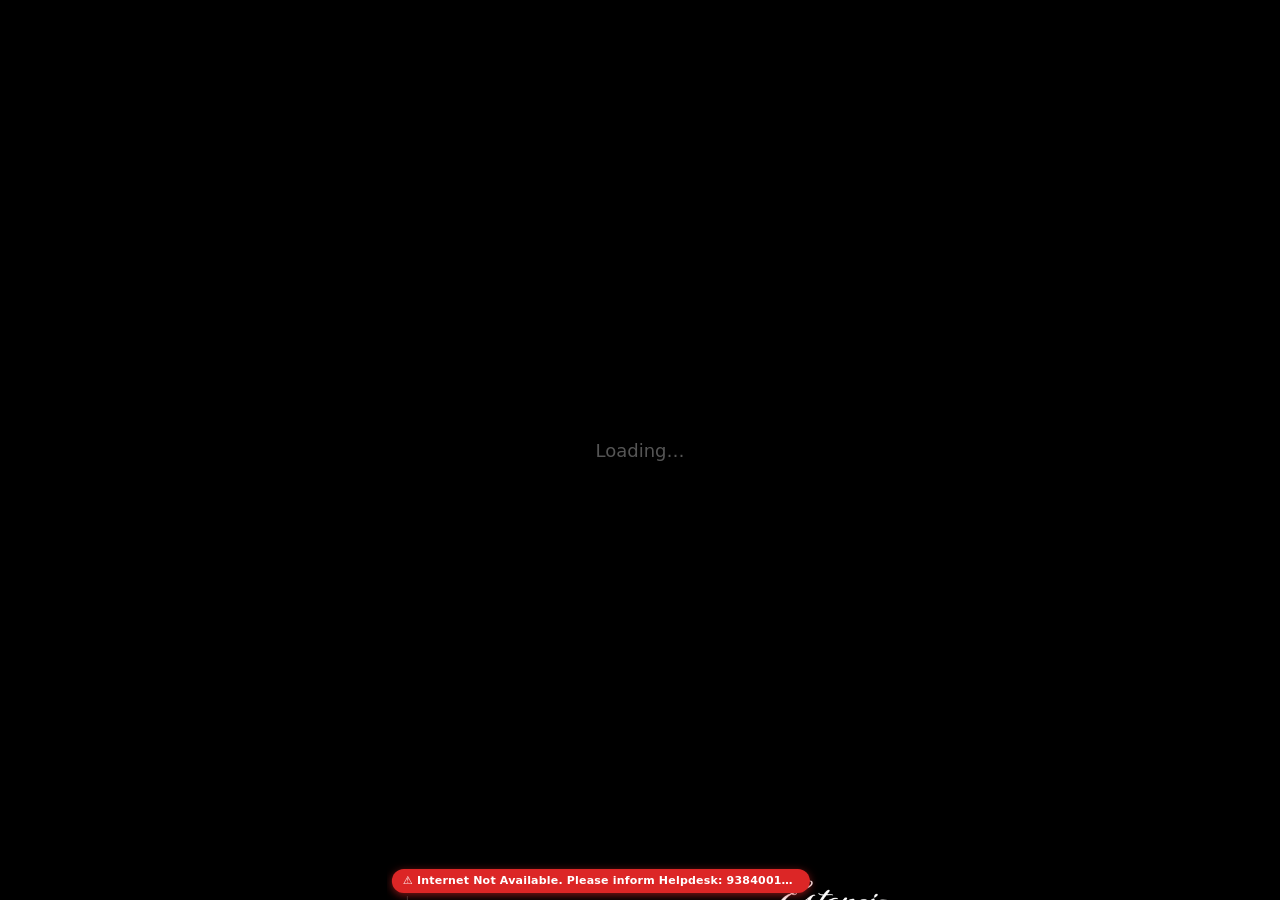
<file: index.html>
<!DOCTYPE html>
<html>
<head>
<meta charset="UTF-8">
<title>Estancia Notice Board</title>

<style>
html, body {
  margin: 0;
  padding: 0;
  height: 100%;
  background: black;
  overflow: hidden;
  font-family: system-ui;
}

/* FRAME (9:16 portrait) */
#frame {
  position: absolute;
  top: 50%;
  left: 50%;
  transform: translate(-50%, -50%);
  background: black;
  overflow: hidden;
}

@media (max-aspect-ratio: 9/16) {
  #frame { width: 100vw; height: calc(100vw * 16 / 9); }
}
@media (min-aspect-ratio: 9/16) {
  #frame { height: 100vh; width: calc(100vh * 9 / 16); }
}

.slide {
  position: absolute;
  inset: 0;
  opacity: 0;
  pointer-events: none;
  transition: opacity var(--transition-ms, 700ms) ease, transform var(--transition-ms, 700ms) ease;
}
.slide.active {
  opacity: 1;
  pointer-events: auto;
}

#frame.effect-cut .slide {
  transition: none;
}

#frame.effect-zoom .slide {
  transform: scale(1.03);
}

#frame.effect-zoom .slide.active {
  transform: scale(1);
}

/* PUSH: the new slide slides in from the right and pushes the old one out to
   the left. Non-active slides sit parked off-screen to the right; the outgoing
   slide gets .leaving (added by viewer.js) to exit left. */
#frame.effect-push .slide {
  opacity: 1;
  transform: translateX(100%);
}
#frame.effect-push .slide.active {
  transform: translateX(0);
}
#frame.effect-push .slide.leaving {
  transform: translateX(-100%);
}
/* Snap a parked slide back into place without animating the long jump. */
.slide.no-anim {
  transition: none !important;
}

.slide img,
.slide video {
  width: 100%;
  height: 100%;
  object-fit: contain;
  background: black;
}

/* PAID PROMOTION TAG */
.paid-promotion-tag {
  position: absolute;
  top: 14px;
  right: 14px;
  background: rgba(0, 0, 0, 0.4);
  color: rgba(255, 255, 255, 0.85);
  font-size: 11px;
  font-weight: 600;
  letter-spacing: 0.5px;
  text-transform: uppercase;
  padding: 4px 11px;
  border-radius: 20px;
  border: 1px solid rgba(255, 255, 255, 0.2);
  z-index: 5;
  pointer-events: none;
}

/* BOTTOM BAR */
.bottom-bar {
  position: absolute;
  bottom: 0;
  left: 0;
  width: 100%;
  height: 0;
  background: #000;
  color: #fff;
  z-index: 10;
  overflow: visible;
  display: flex;
  align-items: center;
  transition: height 0.3s, background 0.3s;
}
.bottom-bar.has-ticker,
.bottom-bar.has-strip {
  height: 64px;
}
.bottom-bar.flash-news {
  height: 90px;
  background: #cc0000;
  padding-top: 15px;
}
.bottom-bar.flash-news .ticker-left,
.bottom-bar.flash-news .ticker-right {
  display: none;
}

/* Attention tag */
.attention-tag {
  display: none;
  position: absolute;
  top: -30px;
  left: 16px;
  background: #f5c518;
  color: #000;
  font-size: 22px;
  font-weight: 700;
  letter-spacing: 1.5px;
  text-transform: uppercase;
  padding: 5px 22px;
  transform: skewX(-12deg);
  z-index: 11;
  line-height: 1.4;
  border: 1px solid #000000;
  border-radius: 5px;
}
.bottom-bar.flash-news .attention-tag {
  display: block;
  animation: attention-pulse 1.2s ease-in-out infinite;
}

@keyframes attention-pulse {
  0%, 100% {
    filter: brightness(1);
    box-shadow: 0 0 0 rgba(245, 197, 24, 0);
  }
  50% {
    filter: brightness(1.18);
    box-shadow: 0 0 10px rgba(245, 197, 24, 0.85);
  }
}

@keyframes blink {
  0%, 49% { opacity: 1; }
  50%, 100% { opacity: 0.4; }
}

/* LEFT: fixed common info (20%) */
.ticker-left {
  min-width: 0;
  padding: 4px 10px;
  line-height: 1.3;
  color: #ccc;
  overflow: hidden;
  border-right: 1px solid #333;
  flex-shrink: 0;
  box-sizing: border-box;
  display: flex;
  align-items: center;
}
.ticker-left span {
  white-space: pre-line;
  word-break: break-word;
}

/* CENTER: rotating ticker text */
.ticker-center {
  flex: 1;
  min-width: 0;
  overflow: hidden;
  position: relative;
  height: 100%;
  display: flex;
  align-items: center;
  justify-content: center;
  perspective: 400px;
}
.ticker-center .ticker-scroll-wrap {
  width: 100%;
  text-align: center;
  white-space: normal;
  word-break: break-word;
  padding: 4px 16px;
  box-sizing: border-box;
  animation: ticker-zoom 7s cubic-bezier(0.16, 1, 0.3, 1) infinite;
  transform-style: preserve-3d;
}
.ticker-center .ticker-scroll-wrap .ticker-text {
  font-size: 28px;
  font-weight: 500;
  color: #fff;
  display: none;
}
.ticker-center .ticker-scroll-wrap .ticker-text:first-child {
  display: inline;
  white-space: pre-line;
}
.bottom-bar.flash-news .ticker-text {
  font-size: 34px !important;
  font-weight: 700 !important;
  font-style: italic;
  line-height: 1.3;
  text-shadow: 1px 1px 3px rgba(0,0,0,0.6);
}
@keyframes ticker-zoom {
  0%   { transform: scale(0); opacity: 0; }
  5%   { transform: scale(1.05); opacity: 1; }
  8%   { transform: scale(1); opacity: 1; }
  88%  { transform: scale(1); opacity: 1; }
  93%  { transform: scale(1.05); opacity: 1; }
  100% { transform: scale(0); opacity: 0; }
}
@keyframes ticker-flip {
  0%   { transform: rotateY(90deg); opacity: 0; }
  5%   { transform: rotateY(-5deg); opacity: 1; }
  8%   { transform: rotateY(0deg); opacity: 1; }
  88%  { transform: rotateY(0deg); opacity: 1; }
  93%  { transform: rotateY(-5deg); opacity: 1; }
  100% { transform: rotateY(90deg); opacity: 0; }
}
@keyframes ticker-slide-up {
  0%   { transform: translateY(100%); opacity: 0; }
  5%   { transform: translateY(-3%); opacity: 1; }
  8%   { transform: translateY(0); opacity: 1; }
  88%  { transform: translateY(0); opacity: 1; }
  93%  { transform: translateY(-3%); opacity: 1; }
  100% { transform: translateY(100%); opacity: 0; }
}
@keyframes ticker-drop {
  0%   { transform: translateY(-100%) scale(0.8); opacity: 0; }
  4%   { transform: translateY(8%) scale(1.02); opacity: 1; }
  6%   { transform: translateY(-3%); opacity: 1; }
  8%   { transform: translateY(0) scale(1); opacity: 1; }
  88%  { transform: translateY(0) scale(1); opacity: 1; }
  93%  { transform: translateY(-3%) scale(1.02); opacity: 1; }
  100% { transform: translateY(-100%) scale(0.8); opacity: 0; }
}
@keyframes ticker-slide-right {
  0%   { transform: translateX(100%); opacity: 0; }
  5%   { transform: translateX(-2%); opacity: 1; }
  8%   { transform: translateX(0); opacity: 1; }
  88%  { transform: translateX(0); opacity: 1; }
  93%  { transform: translateX(-2%); opacity: 1; }
  100% { transform: translateX(100%); opacity: 0; }
}
@keyframes ticker-slide-left {
  0%   { transform: translateX(-100%); opacity: 0; }
  5%   { transform: translateX(2%); opacity: 1; }
  8%   { transform: translateX(0); opacity: 1; }
  88%  { transform: translateX(0); opacity: 1; }
  93%  { transform: translateX(2%); opacity: 1; }
  100% { transform: translateX(-100%); opacity: 0; }
}

/* SLIDE STRIP: miniatures of the playlist in the centre of the ribbon, with the
   playing slide highlighted. Hidden while a flash-news bulletin is shown (the
   bulletin owns the centre), and when there's only one slide. */
.slide-strip {
  position: absolute;
  inset: 0;
  overflow: hidden;
  display: none;
  align-items: center;
}
.bottom-bar.has-strip:not(.flash-news) .slide-strip {
  display: flex;
}
.bottom-bar.flash-news .slide-strip {
  display: none;
}
.slide-strip-track {
  display: flex;
  align-items: center;
  gap: 8px;
  padding: 0 12px;
  /* Centred when the thumbnails fit; auto margins collapse to 0 on overflow,
     so the track falls back to left-aligned and the scroll logic still works. */
  margin: 0 auto;
  transition: transform 0.6s ease;
  will-change: transform;
}
.slide-thumb {
  position: relative;
  flex-shrink: 0;
  height: 46px;
  aspect-ratio: 9 / 16;
  border-radius: 4px;
  overflow: hidden;
  background: #1a1a1a;
  border: 2px solid transparent;
  opacity: 0.45;
  transform: scale(0.92);
  transition: opacity 0.4s, transform 0.4s, border-color 0.4s;
  box-sizing: border-box;
}
.slide-thumb img {
  width: 100%;
  height: 100%;
  object-fit: cover;
  display: block;
}
.slide-thumb.is-video::after {
  content: "▶";
  position: absolute;
  inset: 0;
  display: flex;
  align-items: center;
  justify-content: center;
  color: rgba(255, 255, 255, 0.85);
  font-size: 14px;
}
.slide-thumb.active {
  opacity: 1;
  transform: scale(1.12);
  border-color: #f5c518;
  box-shadow: 0 0 8px rgba(245, 197, 24, 0.7);
}
/* Progress fill along the bottom of the playing thumbnail. */
.slide-thumb .thumb-progress {
  position: absolute;
  left: 0;
  bottom: 0;
  height: 3px;
  width: 0;
  background: #f5c518;
}
.slide-thumb.active .thumb-progress {
  animation: thumb-progress var(--thumb-ms, 10000ms) linear forwards;
}
@keyframes thumb-progress {
  from { width: 0; }
  to   { width: 100%; }
}

/* RIGHT: logo area */
.ticker-right {
  flex-shrink: 0;
  width: 123px;
  height: 80px;
  display: flex;
  align-items: center;
  justify-content: center;
  padding: 0 8px;
  box-sizing: border-box;
}
.ticker-right .label {
  display: none;
}
.ticker-right img {
  height: 80px;
  width: 130px;
  object-fit: contain;
}

.bottom-bar .network-status {
  position: absolute;
  left: 5px;
  bottom: 7px;
  max-width: calc(100% - 110px);
  font-size: 11px;
  font-weight: 600;
  line-height: 1.3;
  color: white;
  letter-spacing: 0.2px;
  display: none;
  z-index: 20;
  background: #dc2626;
  padding: 5px 11px;
  border-radius: 18px;
  white-space: nowrap;
  animation: blink 1.2s infinite;
  box-shadow: 0 2px 8px rgba(220, 38, 38, 0.6);
  overflow: hidden;
  text-overflow: ellipsis;
}

/* EMPTY STATE */
#empty {
  position: absolute;
  inset: 0;
  display: flex;
  align-items: center;
  justify-content: center;
  color: #555;
  font-size: 18px;
}
</style>
</head>

<body>

<div id="frame">
  <div id="empty">Loading…</div>
  <div class="bottom-bar">
    <div id="networkStatus" class="network-status"></div>
    <div class="attention-tag">Attention !</div>

    <div class="ticker-left" id="tickerLeft"></div>
    <div class="ticker-center">
      <div class="slide-strip" id="slideStrip"><div class="slide-strip-track" id="slideStripTrack"></div></div>
      <div class="ticker-scroll-wrap" id="tickerScrollWrap">
        <span class="ticker-text" id="tickerScroll"></span>
        <span class="ticker-text" id="tickerScroll2"></span>
      </div>
    </div>
    <div class="ticker-right">
      <div class="label">Flat Owners Association</div>
      <img src="images/estancialogo.png" alt="Estancia">
    </div>
  </div>
</div>

<script>
/* Bootstrap: load viewer.js — local on localhost, from raw GitHub in production */
(function() {
  var isLocal = location.hostname === 'localhost' || location.hostname === '127.0.0.1';

  /* Register the service worker so the app shell + slide media are cached and
     the board can boot/display with no internet. */
  if ('serviceWorker' in navigator) {
    navigator.serviceWorker.register('sw.js').catch(function() {});
  }

  var src = 'https://raw.githubusercontent.com/estanciafoa/noticeboard/main/viewer.js?t=' + Date.now();
  var fallbackSrc = 'viewer.js?t=' + Date.now();

  function loadFallback() {
    var s = document.createElement('script');
    s.src = fallbackSrc;
    document.body.appendChild(s);
  }

  if (isLocal) { loadFallback(); return; }

  fetch(src)
    .then(function(r) {
      if (!r.ok) throw new Error(r.status);
      return r.text();
    })
    .then(function(code) {
      var s = document.createElement('script');
      s.textContent = code;
      document.body.appendChild(s);
    })
    .catch(loadFallback);
})();
</script>

</body>
</html>
</file>
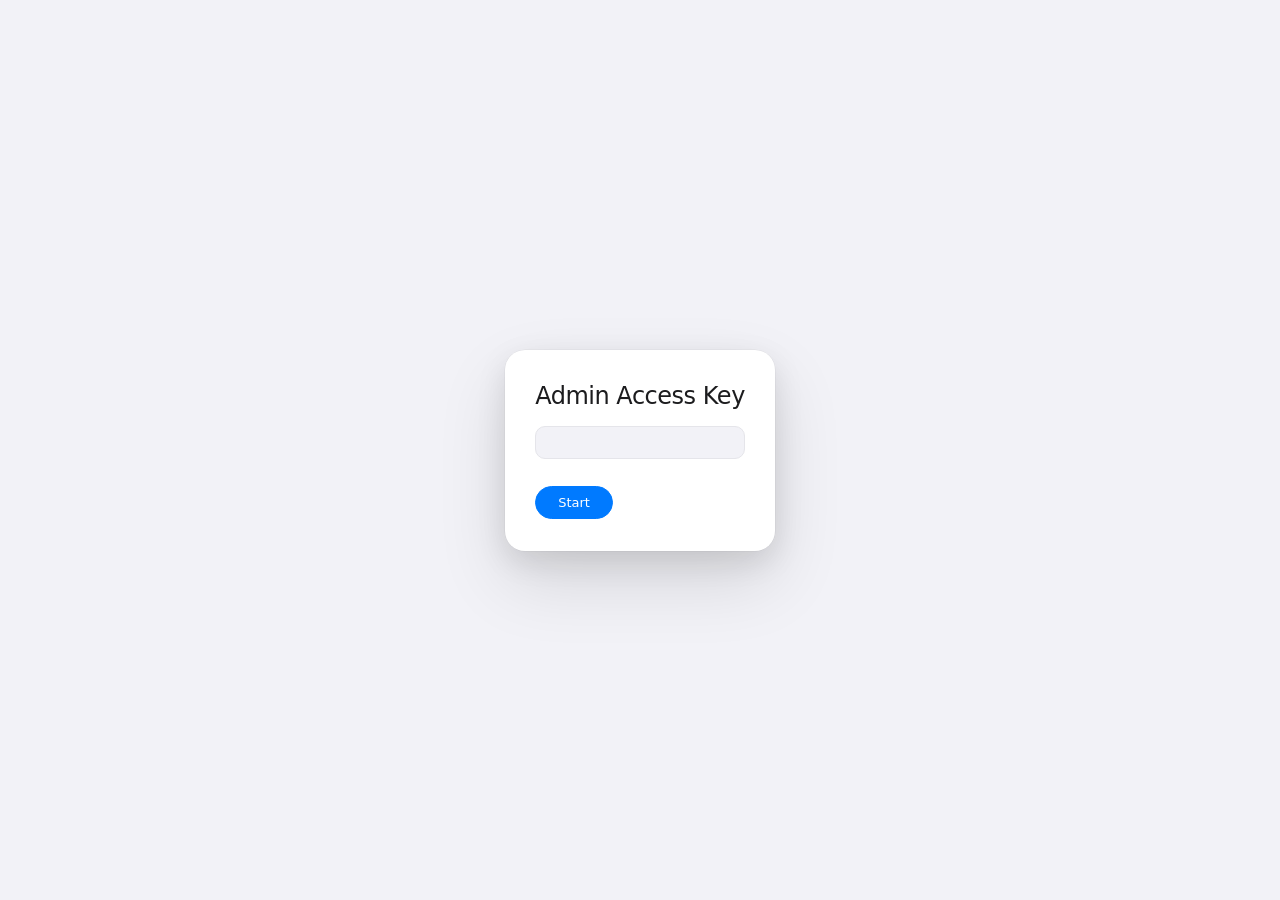
<file: index-modular.html>
<!DOCTYPE html>
<html>
<head>
<meta charset="UTF-8">
<title>Estancia Admin</title>
<!-- the shared Estancia theme, from em-dashboard/theme/ (theme/sync.py keeps it and its ?v= current) -->
<link rel="stylesheet" href="estancia-theme.css?v=4f10f9e7">
<link rel="stylesheet" href="styles.css?v=13">
</head>

<body>

<!-- LOGIN PANE -->
<div id="login">
  <div id="loginBox">
    <h3>Admin Access Key</h3>
    <input type="password" id="tokenInput"><br><br>
    <button onclick="start()">Start</button>
  </div>
</div>

<!-- MAIN APP -->
<div id="app" style="display:none">

  <!-- HEADER BAND -->
  <div class="header-band">
    <h1>Estancia Noticeboard <span class="accent">Admin Configuration</span></h1>
    <div class="theme-picker" id="themeDots"></div>
  </div>

  <!-- TOPBAR -->
  <div class="topbar">
    <div class="topbar-left">
      <button class="upload-plus-btn" onclick="insertAtIndex = selected ? files.indexOf(selected) + 1 : -1; bulkFileInput.click()" title="Upload slides">+</button>
    </div>
    <div class="topbar-mid">
      <label for="thumbFilter">Filter</label>
      <select id="thumbFilter">
        <option value="all">All</option>
        <option value="__disabled">Disabled</option>
      </select>

      <label for="transitionEffect">Transition</label>
      <select id="transitionEffect">
        <option value="cut">Cut</option>
        <option value="fade" selected>Fade</option>
        <option value="zoom">Zoom</option>
        <option value="push">Push (right → left)</option>
      </select>

      <label for="refreshInterval">Refresh</label>
      <input type="number" id="refreshInterval" min="1" max="120" value="15" style="width:50px" title="Sync interval in minutes"><!--
      --><span style="font-size:.75rem;opacity:.6">min</span>

      <label for="showSlideStrip" title="Show miniatures of the upcoming slides in the bottom ribbon of the displays">
        <input type="checkbox" id="showSlideStrip" checked> Slide strip
      </label>

    </div>
    <div class="topbar-right">
      <button class="preview-btn" onclick="openStatusPanel()" title="Live status of each display TV">📺 Displays</button>
      <button class="preview-btn" onclick="clearOfflineCacheOnDisplays()" title="Force displays to clear their offline cache on next connection">Clear Offline Cache</button>
      <button class="preview-btn" onclick="previewSlide()" title="Preview slideshow"><svg viewBox="0 0 24 24" fill="currentColor" width="16" height="16"><polygon points="6,3 20,12 6,21"/></svg></button>
      <button class="save-btn" onclick="saveConfig()">Save</button>
    </div>
  </div>

  <input type="file" id="fileInput" style="display:none">
  <input type="file" id="bulkFileInput" multiple style="display:none">

  <!-- UPLOAD PREVIEW MODAL -->
  <div id="uploadModal" class="modal" style="display:none">
    <div class="modal-backdrop"></div>
    <div class="modal-box">
      <div class="modal-header">
        <h3>Review uploads</h3>
        <button class="modal-close" onclick="cancelUpload()" title="Cancel">&times;</button>
      </div>
      <div id="uploadOptions" class="upload-options" style="display:none">
        <div class="upload-option-group">
          <span class="upload-option-label">Bulk upload mode</span>
          <label class="upload-mode-pill">
            <input type="radio" name="uploadMode" value="individual" checked>
            <span>Individual slides</span>
          </label>
          <label class="upload-mode-pill">
            <input type="radio" name="uploadMode" value="collage">
            <span>Single collage slide</span>
          </label>
        </div>

        <div id="collagePanes" class="collage-panes" style="display:none">
          <div class="collage-pane-left">
            <div id="collageOptions" class="collage-options">
              <div class="upload-option-row">
                <label for="collageType">Collage type</label>
                <select id="collageType">
                  <option value="g">Gardening</option>
                  <option value="p">Pest Control</option>
                  <option value="h">Housekeeping</option>
                  <option value="m">Maintenance</option>
                  <option value="x">Generic</option>
                </select>
              </div>

              <div id="collageTitleRow" class="upload-option-row" style="display:none">
                <label for="collageTitle">Custom title</label>
                <input type="text" id="collageTitle" placeholder="Enter collage title">
              </div>

              <div class="upload-option-row">
                <label for="collageFileName">Output filename</label>
                <input type="text" id="collageFileName" value="gardening-estancia-collage.png">
              </div>

              <div id="collageStatus" class="collage-status"></div>
            </div>
          </div>

          <div class="collage-pane-right">
            <div id="collagePreviewWrap" class="collage-preview-wrap">
              <div class="collage-preview-frame">
                <canvas id="collagePreviewCanvas"></canvas>
              </div>
              <button type="button" class="slot-add-btn" onclick="refreshCollagePreview()">↻ Refresh</button>
            </div>
          </div>
        </div>
      </div>
      <div id="uploadPreview"></div>
      <div class="modal-footer" id="defaultModalFooter">
        <button onclick="cancelUpload()">Cancel</button>
        <button id="uploadConfirmBtn" class="primary" onclick="confirmUpload()">Upload</button>
      </div>
    </div>
  </div>

  <!-- SCHEDULED TICKER MODAL -->
  <div id="tickerScheduleModal" class="modal" style="display:none">
    <div class="modal-backdrop" onclick="closeTickerSchedule()"></div>
    <div class="modal-box">
      <div class="modal-header">
        <h3>Scheduled Ticker Messages</h3>
        <button class="modal-close" onclick="closeTickerSchedule()" title="Close">&times;</button>
      </div>
      <div class="ticker-sched-body">
        <p class="ticker-sched-hint">Each line shows on the chosen tower(s) starting at its start time, for the number of hours in Expiry. Blank start = show now; blank expiry = never expires. A manual ticker entry for the same tower overrides a scheduled one.</p>
        <div class="ticker-sched-head">
          <span>Location</span><span>Start</span><span>Expiry (hrs)</span><span>Attention</span><span>Message</span><span></span>
        </div>
        <div id="tickerScheduleRows"></div>
        <div class="ticker-sched-actions">
          <button type="button" class="slot-add-btn" onclick="addTickerScheduleRow()">+ Add message</button>
          <button type="button" class="slot-add-btn" onclick="importTickerFromClipboard()" title="Paste lift-maintenance lines (e.g. 1 L-C1872 T1/C1/13P 01/06/2026) and convert them to schedule rows">📋 Import lift maintenance</button>
        </div>
      </div>
      <div class="modal-footer">
        <button onclick="closeTickerSchedule()">Cancel</button>
        <button class="primary" id="tickerScheduleSaveBtn" onclick="saveTickerSchedule()">Save to repo</button>
      </div>
    </div>
  </div>

  <!-- DISPLAY STATUS MODAL -->
  <div id="statusModal" class="modal" style="display:none">
    <div class="modal-backdrop" onclick="closeStatusPanel()"></div>
    <div class="modal-box">
      <div class="modal-header">
        <h3>Display status <span id="statusSummary" class="status-summary"></span></h3>
        <button class="modal-close" onclick="closeStatusPanel()" title="Close">&times;</button>
      </div>
      <div class="status-url-row">
        <p class="status-note">Displays report automatically every ~15 min. A red dot means no heartbeat in the last 35 min (TV off or no internet).</p>
      </div>
      <div id="statusBody" class="status-body"></div>
      <div class="modal-footer">
        <button onclick="refreshStatus()">↻ Refresh</button>
        <button onclick="closeStatusPanel()">Close</button>
      </div>
    </div>
  </div>

  <!-- CONTAINER (LEFT, CENTER, RIGHT) -->
  <div class="container">
    <!-- LEFT PANE: THUMBNAILS -->
    <div class="left" id="thumbList"></div>

    <!-- CENTER PANE: TV PREVIEW -->
    <div class="center">
      <div class="nav-controls">
        <button onclick="navSlide(-1)" title="Previous slide">&larr; Prev</button>
        <span id="slideCounter"></span>
        <button onclick="navSlide(1)" title="Next slide">Next &rarr;</button>
      </div>
      <div class="tv">
        <div class="tv-bezel">
          <div class="screen" id="screenEl"></div>
          <div class="tv-brand">SAMSUNG</div>
        </div>
        <div class="tv-chin"></div>
        <div class="tv-stand">
          <div class="tv-stand-neck"></div>
          <div class="tv-stand-base"></div>
        </div>
      </div>
    </div>
    <div class="right">
      <div class="right-tabs">
        <button class="right-tab active" data-tab="slideTab" onclick="switchRightTab('slideTab')">Slide Settings</button>
        <button class="right-tab" data-tab="tickerTab" onclick="switchRightTab('tickerTab')">Ticker Settings</button>
      </div>

      <!-- SLIDE SETTINGS TAB -->
      <div class="right-tab-content active" id="slideTab">
        <div id="multiSelectBar" style="display:none" class="multi-select-bar">
          <span class="multi-count"></span>
          <button class="primary" onclick="applyToMultiSelected()">Apply to all</button>
          <button onclick="multiSelected.clear(); updateMultiSelectBar(); render()">Clear</button>
        </div>
        <h3 id="titleEl">Slide</h3>

        <div class="field"><label>Duration</label><input id="duration" placeholder="seconds (e.g. 10)"></div>

        <div class="field">
          <label>Time slots</label>
          <div id="timeSlotsContainer" class="slots-container"></div>
          <button class="slot-add-btn" type="button" onclick="addTimeSlot()">+ Add time slot</button>
        </div>

        <div class="field">
          <label>Date ranges</label>
          <div id="dateRangesContainer" class="slots-container"></div>
          <button class="slot-add-btn" type="button" onclick="addDateRange()">+ Add date range</button>
        </div>

        <div class="field"><label>Expiry</label><input id="expiry" placeholder="e.g. 2h, 7d"></div>

        <div class="field location-field">
          <label>Locations</label>
          <p class="loc-hint">No locations selected = slide is disabled</p>
          <div id="locationPicker" class="location-picker"></div>
        </div>

        <div class="field">
          <label><input type="checkbox" id="paidPromotion" style="width:auto"> Paid promotion</label>
          <p class="loc-hint">Shows a "PAID PROMOTION" tag over this slide on the displays.</p>
        </div>

        <div class="field">
          <label><input type="checkbox" id="offlineBackup" style="width:auto"> Offline backup slide</label>
          <p class="loc-hint">Cached on the displays and shown when there is no internet at startup. Only one slide can be the backup.</p>
        </div>
      </div>

      <!-- TICKER SETTINGS TAB -->
      <div class="right-tab-content" id="tickerTab">
        <div class="field sched-ticker-field">
          <label style="margin:0">Scheduled messages</label>
          <button type="button" class="sched-ticker-btn" onclick="openTickerSchedule()" title="Schedule ticker messages by date &amp; time (saved to ticker.txt)">
            <svg viewBox="0 0 24 24" fill="none" stroke="currentColor" stroke-width="2" stroke-linecap="round" stroke-linejoin="round" width="16" height="16"><rect x="3" y="4" width="18" height="18" rx="2"/><line x1="16" y1="2" x2="16" y2="6"/><line x1="8" y1="2" x2="8" y2="6"/><line x1="3" y1="10" x2="21" y2="10"/><polyline points="12 13 12 16 14 16"/></svg>
            <span>Schedule</span>
          </button>
        </div>
        <div class="field">
          <label for="tickerCommonText">Common Text (all towers)</label>
          <textarea id="tickerCommonText" rows="3" placeholder="e.g. Security: 9876543210&#10;Office: 9123456789" style="width:100%;resize:vertical;"></textarea>
        </div>

        <div class="field">
          <label>Scrolling Text (per tower/core)</label>
          <div id="tickerTowerTexts" class="ticker-tower-fields"></div>
        </div>
      </div>
    </div>

  </div>
</div>

<!-- THEME INIT (before other scripts to avoid flash) -->
<script>
(function() {
  var THEMES = [
    { name: "estancia",      bg: "#F3F5F8", accent: "#1570C9", label: "Estancia" },
    { name: "estancia-dark", bg: "#171A20", accent: "#4BA6F5", label: "Estancia Dark" },
    { name: "dark",     bg: "#0b0f17", accent: "#22d3ee", label: "Neon Blue" },
    { name: "neonpink", bg: "#120b14", accent: "#f472b6", label: "Neon Pink" },
    { name: "sand",     bg: "#f2ede5", accent: "#a0522d", label: "Sand" },
    { name: "green",    bg: "#eef3eb", accent: "#2d8a4e", label: "Green" },
    { name: "lavender", bg: "#f0ecf6", accent: "#7c3aed", label: "Lavender" }
  ];

  // The choice is kept under a new key. The old "admin-theme" was written on
  // every visit, picked or not, so it says nothing about what anyone chose —
  // reading it would keep everyone on Neon Blue. Only a click on a dot is
  // remembered now; otherwise the page opens in Estancia.
  var THEME_KEY = "admin-theme-v2";
  function applyTheme(name, remember) {
    var valid = THEMES.find(function(t) { return t.name === name; });
    var theme = valid ? valid.name : "dark";
    document.documentElement.setAttribute("data-theme", theme);
    if (remember) { try { localStorage.setItem(THEME_KEY, theme); } catch(e) {} }
    document.querySelectorAll(".theme-dot").forEach(function(d) {
      d.classList.toggle("active", d.dataset.theme === theme);
    });
  }

  function buildDots() {
    var container = document.getElementById("themeDots");
    if (!container) return;
    container.style.display = "flex";
    container.style.gap = "5px";
    THEMES.forEach(function(t) {
      var dot = document.createElement("div");
      dot.className = "theme-dot";
      dot.dataset.theme = t.name;
      dot.style.background = "linear-gradient(to right, " + t.bg + " 50%, " + t.accent + " 50%)";
      dot.title = t.label;
      dot.addEventListener("click", function() { applyTheme(t.name, true); });
      container.appendChild(dot);
    });
  }

  // Opened inside the Estancia works register, the page follows the register's
  // theme: first from ?theme= in its address, then from a message each time
  // the register switches between light and dark. Only known theme names are
  // accepted, so a message can do nothing but change the look.
  var param = null;
  try { param = new URLSearchParams(location.search).get("theme"); } catch(e) {}
  var saved = "estancia";
  try { saved = localStorage.getItem(THEME_KEY) || "estancia"; } catch(e) {}
  applyTheme(param && THEMES.some(function(t) { return t.name === param; }) ? param : saved);
  window.addEventListener("message", function(e) {
    var d = e.data;
    if (d && d.type === "estancia-theme" && THEMES.some(function(t) { return t.name === d.theme; })) applyTheme(d.theme);
  });
  if (document.readyState === "loading") {
    document.addEventListener("DOMContentLoaded", buildDots);
  } else {
    buildDots();
  }
})();
</script>

<!-- SCRIPTS - Load in dependency order -->
<script src="js/github.js"></script>
<script src="js/config.js"></script>
<script src="js/ui.js"></script>
<script src="js/upload.js"></script>
<script src="js/status.js"></script>
<script src="js/app.js"></script>

</body>
</html>
</file>
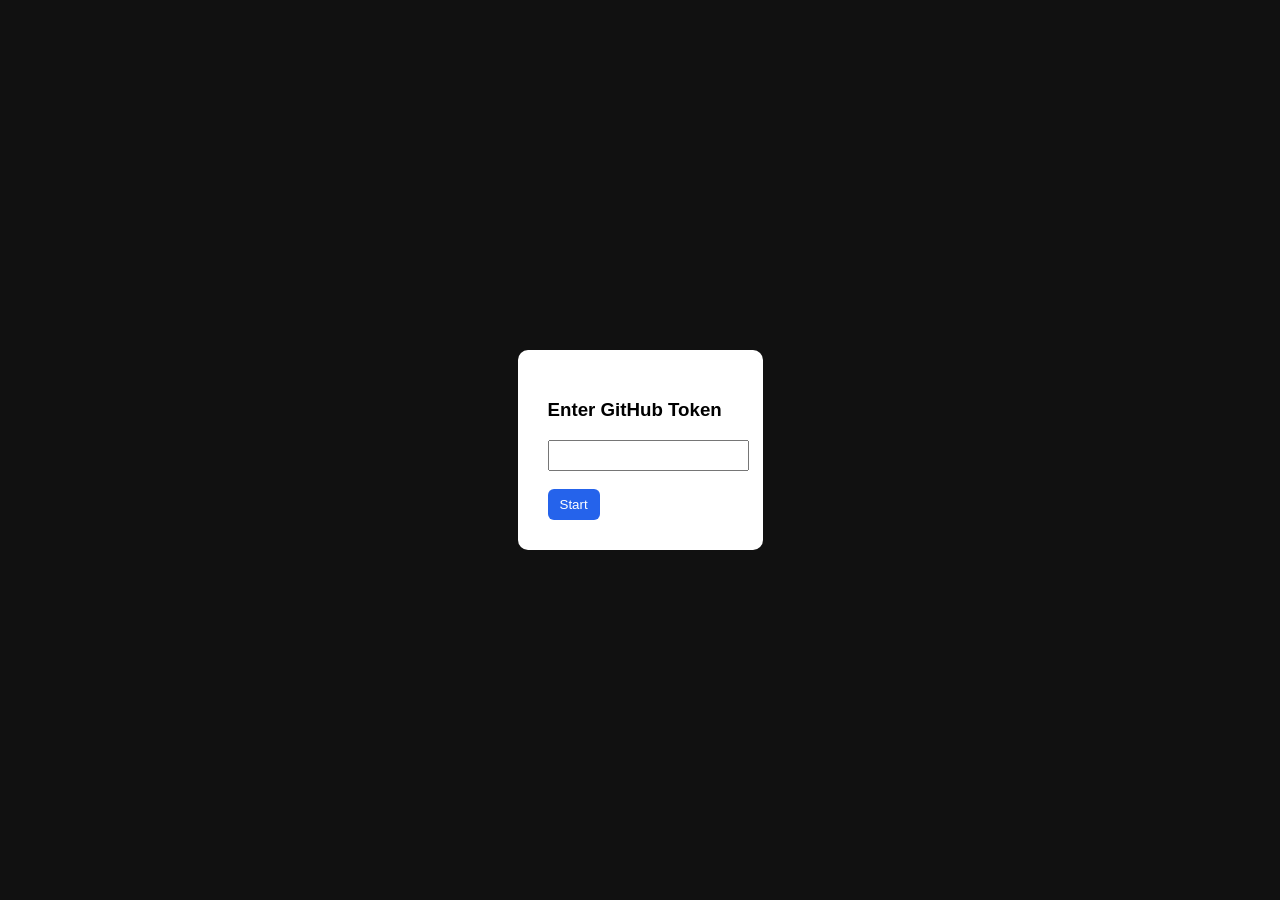
<file: test.html>
<!DOCTYPE html>
<html>
<head>
<meta charset="UTF-8">
<title>Estancia Admin</title>

<style>
body {
  margin: 0;
  font-family: -apple-system, BlinkMacSystemFont, sans-serif;
  background: #eef1f5;
}

/* LOGIN */
#login {
  position: fixed;
  inset: 0;
  background: #111;
  display: flex;
  align-items: center;
  justify-content: center;
}
#loginBox {
  background: white;
  padding: 30px;
  border-radius: 10px;
}

/* HEADER */
.header {
  background: white;
  padding: 10px;
  display: flex;
  gap: 10px;
  border-bottom: 1px solid #ddd;
}

/* MAIN LAYOUT */
.container {
  display: flex;
  height: calc(100vh - 60px);
}

/* LEFT THUMBNAILS */
.left {
  width: 180px;
  background: #f8fafc;
  overflow-y: auto;
  padding: 10px;
}

.thumb {
  width: 100%;
  aspect-ratio: 9 / 16;
  margin-bottom: 10px;
  border-radius: 8px;
  overflow: hidden;
  border: 3px solid transparent;
  cursor: pointer;
}

.thumb.active {
  border: 3px solid #2563eb;
}

.thumb img, .thumb video {
  width: 100%;
  height: 100%;
  object-fit: cover;
}

/* CENTER TV PREVIEW */
.center {
  flex: 1;
  display: flex;
  align-items: center;
  justify-content: center;
}

/* TV FRAME */
.tv {
  position: relative;
  height: 90%;
  aspect-ratio: 9 / 16;
  background: black;
  border: 12px solid #222;
  border-radius: 20px;
  box-shadow: 0 20px 40px rgba(0,0,0,0.4);
  overflow: hidden;
}

/* SCREEN CONTENT */
.screen img,
.screen video {
  width: 100%;
  height: 100%;
  object-fit: contain;
  background: black;
}

/* RIGHT PANEL */
.right {
  width: 300px;
  background: white;
  padding: 15px;
  border-left: 1px solid #ddd;
}

.field {
  margin-bottom: 10px;
}

input {
  width: 100%;
  padding: 6px;
}

button {
  padding: 8px 12px;
  border: none;
  background: #2563eb;
  color: white;
  border-radius: 6px;
  cursor: pointer;
}
.deleteBtn {
  background: #dc2626;
}
</style>
</head>

<body>

<!-- LOGIN -->
<div id="login">
  <div id="loginBox">
    <h3>Enter GitHub Token</h3>
    <input type="password" id="tokenInput"><br><br>
    <button onclick="start()">Start</button>
  </div>
</div>

<div id="app" style="display:none">

<div class="header">
  <input type="file" id="fileInput" multiple>
  <button onclick="upload()">Upload</button>
  <button onclick="saveConfig()">Save</button>
</div>

<div class="container">

  <!-- LEFT -->
  <div class="left" id="thumbList"></div>

  <!-- CENTER -->
  <div class="center">
    <div class="tv">
      <div class="screen" id="screen"></div>
    </div>
  </div>

  <!-- RIGHT -->
  <div class="right">

    <h3 id="title">Select Slide</h3>

    <label><input type="checkbox" id="enabled"> Enable</label>

    <div class="field">Duration <input id="duration"></div>
    <div class="field">Start Time <input type="time" id="startTime"></div>
    <div class="field">End Time <input type="time" id="endTime"></div>
    <div class="field">Start Date <input type="date" id="startDate"></div>
    <div class="field">End Date <input type="date" id="endDate"></div>
    <div class="field">Expiry <input id="expiry"></div>

    <button class="deleteBtn" onclick="deleteSlide()">Delete</button>

  </div>

</div>

</div>

<script>
const repoOwner="saravanansengamalan";
const repoName="estancianoticeboard";

let token="", files=[], config={}, selected=null;

function start(){
  token=tokenInput.value.trim();
  if(!token)return alert("Token required");
  login.style.display="none";
  app.style.display="block";
  load();
}

async function load(){

  // CONFIG
  const txt=await fetch(`https://raw.githubusercontent.com/${repoOwner}/${repoName}/main/config.txt`).then(r=>r.text());
  let inSlides=false;

  txt.split("\n").forEach(l=>{
    l=l.trim();
    if(l.toLowerCase()==="slides:"){inSlides=true;return;}
    if(inSlides){
      const p=l.split("|").map(x=>x.trim());
      config[p[0]]={duration:p[1]||"",start:p[2]||"",end:p[3]||"",startDate:p[4]||"",endDate:p[5]||"",expiry:p[6]||""};
    }
  });

  // FILES
  const res=await fetch(`https://api.github.com/repos/${repoOwner}/${repoName}/contents/slides`,{
    headers:{Authorization:`Bearer ${token}`}
  });
  const list=await res.json();
  files=list.map(f=>f.name);

  render();
}

function render(){

  thumbList.innerHTML="";

  files.forEach(name=>{

    const div=document.createElement("div");
    div.className="thumb";
    if(name===selected)div.classList.add("active");

    const url=`https://${repoOwner}.github.io/${repoName}/slides/${name}`;

    let media=name.match(/\.mp4/i)?document.createElement("video"):document.createElement("img");
    media.src=url;
    if(media.tagName==="VIDEO"){media.muted=true;media.autoplay=true;}

    div.appendChild(media);
    div.onclick=()=>selectSlide(name);

    thumbList.appendChild(div);
  });
}

function selectSlide(name){
  selected=name;
  render();

  const url=`https://${repoOwner}.github.io/${repoName}/slides/${name}`;
  screen.innerHTML="";

  let media=name.match(/\.mp4/i)?document.createElement("video"):document.createElement("img");
  media.src=url;
  if(media.tagName==="VIDEO"){media.autoplay=true;media.muted=true;}

  screen.appendChild(media);

  const c=config[name]||{};
  title.innerText=name;

  enabled.checked=!!config[name];
  duration.value=c.duration||"";
  startTime.value=c.start||"";
  endTime.value=c.end||"";
  startDate.value=c.startDate||"";
  endDate.value=c.endDate||"";
  expiry.value=c.expiry||"";
}

// UPDATE CONFIG
document.querySelectorAll(".right input").forEach(el=>{
  el.oninput=()=>{
    if(!selected)return;

    if(!enabled.checked){delete config[selected];return;}

    if(startDate.value && !endDate.value && !expiry.value){
      alert("Start date needs end date or expiry");return;
    }

    config[selected]={duration:duration.value,start:startTime.value,end:endTime.value,startDate:startDate.value,endDate:endDate.value,expiry:expiry.value};
  };
});

// UPLOAD
async function upload(){
  const filesInput=fileInput.files;

  for(const f of filesInput){
    const base64=await toBase64(f);

    await fetch(`https://api.github.com/repos/${repoOwner}/${repoName}/contents/slides/${f.name}`,{
      method:"PUT",
      headers:{Authorization:`Bearer ${token}`,"Content-Type":"application/json"},
      body:JSON.stringify({message:"upload",content:base64})
    });

    files.push(f.name);
  }
  render();
}

// DELETE
async function deleteSlide(){
  if(!selected)return;

  const res=await fetch(`https://api.github.com/repos/${repoOwner}/${repoName}/contents/slides/${selected}`,{
    headers:{Authorization:`Bearer ${token}`}
  });
  const data=await res.json();

  await fetch(`https://api.github.com/repos/${repoOwner}/${repoName}/contents/slides/${selected}`,{
    method:"DELETE",
    headers:{Authorization:`Bearer ${token}`,"Content-Type":"application/json"},
    body:JSON.stringify({message:"delete",sha:data.sha})
  });

  delete config[selected];
  files=files.filter(f=>f!==selected);
  selected=null;
  screen.innerHTML="";
  render();
}

// SAVE
async function saveConfig(){
  let content="default | 10\n\nslides:\n";

  Object.entries(config).forEach(([n,c])=>{
    let line=n;
    if(c.duration)line+=` | ${c.duration}`;
    if(c.start)line+=` | ${c.start}`;
    if(c.end)line+=` | ${c.end}`;
    if(c.startDate)line+=` | ${c.startDate}`;
    if(c.endDate)line+=` | ${c.endDate}`;
    if(c.expiry)line+=` | ${c.expiry}`;
    content+=line+"\n";
  });

  const res=await fetch(`https://api.github.com/repos/${repoOwner}/${repoName}/contents/config.txt`,{
    headers:{Authorization:`Bearer ${token}`}
  });
  const data=await res.json();

  await fetch(`https://api.github.com/repos/${repoOwner}/${repoName}/contents/config.txt`,{
    method:"PUT",
    headers:{Authorization:`Bearer ${token}`,"Content-Type":"application/json"},
    body:JSON.stringify({message:"update",content:btoa(unescape(encodeURIComponent(content))),sha:data.sha})
  });

  alert("Saved!");
}

function toBase64(f){
  return new Promise(r=>{
    const reader=new FileReader();
    reader.onload=()=>r(reader.result.split(",")[1]);
    reader.readAsDataURL(f);
  });
}
</script>

</body>
</html>
</file>
<file: estancia-theme.css>
/* Generated from em-dashboard/theme/estancia-theme.css by theme/sync.py — edit that file, not this one. */
/* =====================================================================
   Estancia theme — the ONE place the look of every Estancia app is set.

   Change a value here, then run   python3 theme/sync.py   from em-dashboard.
   That copies it into every project that uses it:
     • works register     estancia-works-register/apps-script/Theme.html
     • visitor approval   ../visitor-approval/Theme.html
     • display boards     ../estancianoticeboard/estancia-theme.css
     • EM + staff apps    estancia-works-register/android/core/.../ThemeTokens.kt
   then deploy each one as usual (new Apps Script version, git push, APK).

   Apple's system palette: grey grouped ground, white cards, hairline
   separators, system blue for what can be pressed, system green switches.
   Every token is --es-*; each app maps its own variable names onto these.

   Light is the default. Dark applies when a page says data-theme="dark"
   or "estancia-dark", or when the device is dark and the page has not
   pinned a light theme ("light" or "estancia").
   ===================================================================== */

:root {
  /* surfaces and text */
  --es-ground: #F2F2F7;     /* the page behind everything */
  --es-surf: #FFFFFF;       /* cards */
  --es-surf2: #F2F2F7;      /* a quiet fill inside a card */
  --es-surf3: #E5E5EA;
  --es-raised: #FFFFFF;     /* sheets and dialogs */
  --es-raised2: #F2F2F7;
  --es-bar: rgba(246, 246, 248, .82);   /* translucent header / sidebar */
  --es-ink: #1C1C1E;
  --es-ink2: #48484A;
  --es-ink3: #8E8E93;
  --es-line: #E5E5EA;
  --es-line2: #D1D1D6;
  --es-sep: rgba(60, 60, 67, .18);      /* hairline separators */
  --es-fill: rgba(118, 118, 128, .12);  /* grey-filled buttons, fields, tracks */
  --es-fill2: rgba(118, 118, 128, .08);

  /* colours: each hue has the colour, a pale background, an edge and a text ink */
  --es-blue: #007AFF;   --es-blue-hover: #0066D6;
  --es-blue-bg: #E5F0FF;   --es-blue-line: #B3D4FF;   --es-blue-ink: #0058C4;
  --es-orange: #FF9500; --es-orange-bg: #FFF3E0; --es-orange-line: #FFD59E; --es-orange-ink: #B25E00;
  --es-red: #FF3B30;    --es-red-bg: #FFEBEA;    --es-red-line: #FFC2BE;    --es-red-ink: #C4271D;
  --es-green: #34C759;  --es-green-bg: #E8F8EC;  --es-green-line: #B5E8C2;  --es-green-ink: #1E7B34;
  --es-purple: #AF52DE; --es-purple-bg: #F6ECFB; --es-purple-line: #E3C4F3; --es-purple-ink: #8A2CB8;
  --es-yellow: #D9A400; --es-yellow-bg: #FFF8DB; --es-yellow-line: #F2DC8C; --es-yellow-ink: #7A5A00;
  --es-gray: #8E8E93;   --es-gray-bg: #F2F2F7;   --es-gray-line: #D1D1D6;   --es-gray-ink: #636366;
  --es-switch-on: #34C759;

  /* a blue ramp for charts, light to deep */
  --es-seq1: #B3D4FF; --es-seq2: #8CBEFF; --es-seq3: #66A8FF; --es-seq4: #3D91FF; --es-seq5: #1A7DFF; --es-seq6: #006BE0;

  /* depth */
  --es-shadow: 0 0 0 .5px rgba(0, 0, 0, .04), 0 1px 3px rgba(0, 0, 0, .05), 0 6px 20px rgba(0, 0, 0, .04);
  --es-shadow-lift: 0 0 0 .5px rgba(0, 0, 0, .06), 0 10px 30px rgba(0, 0, 0, .10), 0 30px 70px rgba(0, 0, 0, .12);
  --es-focus: rgba(0, 122, 255, .25);
  --es-overlay: rgba(0, 0, 0, .25);

  /* type and shape */
  --es-font: -apple-system, BlinkMacSystemFont, 'SF Pro Text', 'Helvetica Neue', system-ui, 'Segoe UI', Roboto, sans-serif;
  --es-font-display: -apple-system, BlinkMacSystemFont, 'SF Pro Display', 'Helvetica Neue', system-ui, 'Segoe UI', Roboto, sans-serif;
  --es-font-round: ui-rounded, 'SF Pro Rounded', -apple-system, BlinkMacSystemFont, system-ui, sans-serif;
  --es-mono: ui-monospace, 'SF Mono', SFMono-Regular, Menlo, Consolas, monospace;
  --es-radius: 10px;        /* buttons and fields */
  --es-radius-card: 14px;   /* cards */
  --es-radius-sheet: 20px;  /* dialogs and sign-in cards */
}

@media (prefers-color-scheme: dark) {
  :root:not([data-theme="light"]):not([data-theme="estancia"]) {
    /* @dark — keep this block and the one below identical */
    --es-ground: #000000;
    --es-surf: #1C1C1E;
    --es-surf2: #2C2C2E;
    --es-surf3: #3A3A3C;
    --es-raised: #2C2C2E;
    --es-raised2: #3A3A3C;
    --es-bar: rgba(28, 28, 30, .82);
    --es-ink: #F5F5F7;
    --es-ink2: #C7C7CC;
    --es-ink3: #8E8E93;
    --es-line: #2C2C2E;
    --es-line2: #3A3A3C;
    --es-sep: rgba(84, 84, 88, .6);
    --es-fill: rgba(118, 118, 128, .24);
    --es-fill2: rgba(118, 118, 128, .16);
    --es-blue: #0A84FF;   --es-blue-hover: #409CFF;
    --es-blue-bg: #0B2440;   --es-blue-line: #1F4F86;   --es-blue-ink: #8CC2FF;
    --es-orange: #FF9F0A; --es-orange-bg: #3A2708; --es-orange-line: #6B4A12; --es-orange-ink: #FFB340;
    --es-red: #FF453A;    --es-red-bg: #3D1512;    --es-red-line: #6E2A25;    --es-red-ink: #FF8A80;
    --es-green: #30D158;  --es-green-bg: #0F3319;  --es-green-line: #1E5C2E;  --es-green-ink: #7EE29A;
    --es-purple: #BF5AF2; --es-purple-bg: #2E1A3A; --es-purple-line: #553071; --es-purple-ink: #DA8FFF;
    --es-yellow: #FFD60A; --es-yellow-bg: #3A3208; --es-yellow-line: #6B5C12; --es-yellow-ink: #FFE066;
    --es-gray: #98989D;   --es-gray-bg: #2C2C2E;   --es-gray-line: #48484A;   --es-gray-ink: #AEAEB2;
    --es-switch-on: #30D158;
    --es-seq1: #0B3A6E; --es-seq2: #0D4C8F; --es-seq3: #1263B5; --es-seq4: #1F7EE0; --es-seq5: #4A9DF5; --es-seq6: #8CC2FF;
    --es-shadow: none;
    --es-shadow-lift: 0 0 0 .5px rgba(255, 255, 255, .08), 0 20px 60px rgba(0, 0, 0, .6);
    --es-focus: rgba(10, 132, 255, .4);
    --es-overlay: rgba(0, 0, 0, .5);
  }
}
:root[data-theme="dark"],
:root[data-theme="estancia-dark"] {
  /* @dark — keep this block and the one above identical */
  --es-ground: #000000;
  --es-surf: #1C1C1E;
  --es-surf2: #2C2C2E;
  --es-surf3: #3A3A3C;
  --es-raised: #2C2C2E;
  --es-raised2: #3A3A3C;
  --es-bar: rgba(28, 28, 30, .82);
  --es-ink: #F5F5F7;
  --es-ink2: #C7C7CC;
  --es-ink3: #8E8E93;
  --es-line: #2C2C2E;
  --es-line2: #3A3A3C;
  --es-sep: rgba(84, 84, 88, .6);
  --es-fill: rgba(118, 118, 128, .24);
  --es-fill2: rgba(118, 118, 128, .16);
  --es-blue: #0A84FF;   --es-blue-hover: #409CFF;
  --es-blue-bg: #0B2440;   --es-blue-line: #1F4F86;   --es-blue-ink: #8CC2FF;
  --es-orange: #FF9F0A; --es-orange-bg: #3A2708; --es-orange-line: #6B4A12; --es-orange-ink: #FFB340;
  --es-red: #FF453A;    --es-red-bg: #3D1512;    --es-red-line: #6E2A25;    --es-red-ink: #FF8A80;
  --es-green: #30D158;  --es-green-bg: #0F3319;  --es-green-line: #1E5C2E;  --es-green-ink: #7EE29A;
  --es-purple: #BF5AF2; --es-purple-bg: #2E1A3A; --es-purple-line: #553071; --es-purple-ink: #DA8FFF;
  --es-yellow: #FFD60A; --es-yellow-bg: #3A3208; --es-yellow-line: #6B5C12; --es-yellow-ink: #FFE066;
  --es-gray: #98989D;   --es-gray-bg: #2C2C2E;   --es-gray-line: #48484A;   --es-gray-ink: #AEAEB2;
  --es-switch-on: #30D158;
  --es-seq1: #0B3A6E; --es-seq2: #0D4C8F; --es-seq3: #1263B5; --es-seq4: #1F7EE0; --es-seq5: #4A9DF5; --es-seq6: #8CC2FF;
  --es-shadow: none;
  --es-shadow-lift: 0 0 0 .5px rgba(255, 255, 255, .08), 0 20px 60px rgba(0, 0, 0, .6);
  --es-focus: rgba(10, 132, 255, .4);
  --es-overlay: rgba(0, 0, 0, .5);
}
</file>
<file: styles.css>
:root {
  --bg-0: #0b0f17;
  --bg-1: #111827;
  --bg-2: #1a2233;
  --bg-3: #232c40;
  --line: #2a3447;
  --text: #e5e7eb;
  --muted: #9ca3af;
  --accent: #22d3ee;       /* cyan neon */
  --accent-2: #a855f7;     /* purple neon */
  --accent-soft: rgba(34, 211, 238, 0.15);
  --danger: #f43f5e;
}

/* --- DARK THEMES --- */
[data-theme="neonpink"] {
  --bg-0: #120b14; --bg-1: #1a1020; --bg-2: #24182e; --bg-3: #2f213a;
  --line: #3d2a4a; --text: #e5e0eb; --muted: #a89ab8;
  --accent: #f472b6; --accent-2: #e879f9;
  --accent-soft: rgba(244, 114, 182, 0.15); --danger: #f43f5e;
}

/* --- LIGHT THEMES --- */
[data-theme="green"] {
  --bg-0: #eef3eb; --bg-1: #f5f9f3; --bg-2: #dce6d6; --bg-3: #c8d6c0;
  --line: #b3c4aa; --text: #2d3b28; --muted: #5e7256;
  --accent: #2d8a4e; --accent-2: #6b8e23;
  --accent-soft: rgba(45, 138, 78, 0.1); --danger: #c0392b;
}
[data-theme="lavender"] {
  --bg-0: #f0ecf6; --bg-1: #f8f5fc; --bg-2: #e4ddf0; --bg-3: #d4cae4;
  --line: #c2b5d6; --text: #352952; --muted: #7a6b96;
  --accent: #7c3aed; --accent-2: #a855f7;
  --accent-soft: rgba(124, 58, 237, 0.1); --danger: #dc2626;
}
[data-theme="sand"] {
  --bg-0: #f2ede5; --bg-1: #faf7f2; --bg-2: #e6dfd4; --bg-3: #d6cdbf;
  --line: #c4baa8; --text: #3e3628; --muted: #7e7262;
  --accent: #a0522d; --accent-2: #8b6914;
  --accent-soft: rgba(160, 82, 45, 0.1); --danger: #c0392b;
}

/* Light theme overrides for elements with hardcoded colors */
[data-theme="green"] body,
[data-theme="lavender"] body,
[data-theme="sand"] body {
  background: var(--bg-0);
}

:is([data-theme="green"],[data-theme="lavender"],[data-theme="sand"]) #login {
  background: radial-gradient(circle at center, var(--bg-1) 0%, var(--bg-0) 80%);
}

:is([data-theme="green"],[data-theme="lavender"],[data-theme="sand"]) .header-band {
  background: linear-gradient(90deg, var(--bg-0) 0%, var(--bg-1) 50%, var(--bg-0) 100%);
}

:is([data-theme="green"],[data-theme="lavender"],[data-theme="sand"]) .center {
  background: var(--bg-0);
}

:is([data-theme="green"],[data-theme="lavender"],[data-theme="sand"]) .tv-bezel::before {
  display: none;
}

:is([data-theme="green"],[data-theme="lavender"],[data-theme="sand"]) .loc-tag {
  background: rgba(var(--accent), 0.85);
}

:is([data-theme="green"],[data-theme="lavender"],[data-theme="sand"]) input[type="date"]::-webkit-calendar-picker-indicator,
:is([data-theme="green"],[data-theme="lavender"],[data-theme="sand"]) input[type="time"]::-webkit-calendar-picker-indicator {
  filter: none;
}

:is([data-theme="green"],[data-theme="lavender"],[data-theme="sand"]) #loginBox {
  box-shadow: 0 4px 24px rgba(0,0,0,0.1);
}

/* THEME PICKER in header band */
.theme-picker {
  display: flex;
  align-items: center;
  gap: 6px;
}

.theme-dot {
  width: 18px;
  height: 18px;
  border-radius: 50%;
  border: 2px solid var(--muted);
  cursor: pointer;
  transition: transform 0.15s, border-color 0.15s;
  flex-shrink: 0;
}
.theme-dot:hover { transform: scale(1.2); border-color: var(--text); }
.theme-dot.active {
  border-color: var(--accent);
  transform: scale(1.15);
  box-shadow: 0 0 6px var(--accent-soft);
}

* { box-sizing: border-box; }

body { 
  margin: 0; 
  font-family: -apple-system, system-ui, "Segoe UI", Roboto, sans-serif;
  background: radial-gradient(ellipse at top, #14192a 0%, var(--bg-0) 60%);
  color: var(--text);
  min-height: 100vh;
}

/* LOGIN */
#login {
  position: fixed;
  inset: 0;
  background: radial-gradient(circle at center, #12172a 0%, #05070d 80%);
  display: flex;
  justify-content: center;
  align-items: center;
}

#loginBox {
  background: var(--bg-1);
  padding: 32px 36px;
  border-radius: 14px;
  border: 1px solid var(--line);
  box-shadow:
    0 0 0 1px rgba(34, 211, 238, 0.1),
    0 0 40px rgba(34, 211, 238, 0.15),
    0 20px 60px rgba(0, 0, 0, 0.6);
}

#loginBox h3 {
  margin: 0 0 16px;
  color: var(--accent);
  letter-spacing: 0.5px;
}

#loginBox button {
  margin-top: 8px;
  padding: 8px 22px;
  background: var(--accent);
  color: var(--bg-0);
  border: none;
  border-radius: 6px;
  font-weight: 600;
  cursor: pointer;
}

/* HEADER BAND */
.header-band {
  background: linear-gradient(90deg, #0d1322 0%, #16203a 50%, #0d1322 100%);
  border-bottom: 1px solid var(--line);
  padding: 14px 24px;
  position: relative;
  display: flex;
  align-items: center;
  justify-content: space-between;
}

.header-band::after {
  content: "";
  position: absolute;
  left: 0; right: 0; bottom: -1px;
  height: 1px;
  background: linear-gradient(90deg, transparent, var(--accent) 50%, transparent);
  box-shadow: 0 0 12px var(--accent);
}

.header-band h1 {
  margin: 0;
  font-size: 17px;
  font-weight: 600;
  letter-spacing: 1.5px;
  text-transform: uppercase;
  color: var(--text);
}

.header-band h1 .accent {
  color: var(--accent);
  text-shadow: 0 0 8px rgba(34, 211, 238, 0.5);
  font-weight: 400;
  margin-left: 6px;
}

/* TOPBAR */
.topbar {
  background: var(--bg-1);
  padding: 10px 16px;
  border-bottom: 1px solid var(--line);
  display: flex;
  align-items: center;
  justify-content: space-between;
}

.topbar-left {
  display: flex;
  gap: 10px;
}

.upload-plus-btn.upload-plus-btn {
  font-size: 24px;
  font-weight: 700;
  line-height: 1;
  padding: 4px 14px;
  border-radius: 8px;
  background: var(--accent);
  color: var(--bg-1);
  border: none;
}

.upload-plus-btn.upload-plus-btn:hover {
  background: #67e8f9;
}

.topbar-mid,
.topbar-right {
  display: flex;
  align-items: center;
  gap: 8px;
}

.topbar-mid label {
  font-size: 11px;
  color: var(--muted);
  text-transform: uppercase;
  letter-spacing: 0.4px;
}

.topbar select {
  background: var(--bg-2);
  border: 1px solid var(--line);
  color: var(--text);
  border-radius: 6px;
  padding: 6px 8px;
  font-size: 12px;
}

.topbar button {
  margin: 0;
  padding: 8px 18px;
  background: var(--bg-3);
  color: var(--text);
  border: 1px solid var(--line);
  border-radius: 6px;
  cursor: pointer;
  font-size: 13px;
  letter-spacing: 0.3px;
  transition: all 0.15s;
}

.topbar button:hover {
  background: var(--accent-soft);
  border-color: var(--accent);
  color: var(--accent);
}

/* LAYOUT */
.container { 
  display: flex; 
  height: calc(100vh - 110px);
}

/* LEFT */
.left { 
  width: 200px; 
  overflow-y: auto; 
  padding: 14px; 
  background: var(--bg-1);
  border-right: 1px solid var(--line);
}

.left::-webkit-scrollbar { width: 8px; }
.left::-webkit-scrollbar-track { background: var(--bg-1); }
.left::-webkit-scrollbar-thumb { background: var(--bg-3); border-radius: 4px; }

.thumb {
  position: relative;
  width: 100%; 
  aspect-ratio: 9/16; 
  margin-bottom: 4px;
  border-radius: 8px; 
  overflow: hidden; 
  border: 2px solid transparent;
  cursor: grab;
  background: var(--bg-2);
  transition: border-color 0.15s, box-shadow 0.15s;
}

.thumb:hover {
  border-color: var(--bg-3);
}

.thumb.active {
  border-color: var(--accent);
  box-shadow: 0 0 0 1px var(--accent), 0 0 16px rgba(34, 211, 238, 0.4);
}

.thumb.multi-selected {
  border-color: #a78bfa;
  box-shadow: 0 0 0 1px #a78bfa, 0 0 12px rgba(167, 139, 250, 0.35);
}

/* MULTI-SELECT BAR */
.multi-select-bar {
  display: flex;
  align-items: center;
  gap: 8px;
  background: #1e1b3a;
  border: 1px solid #a78bfa;
  border-radius: 6px;
  padding: 8px 12px;
  margin-bottom: 12px;
  font-size: 0.85rem;
  color: #c4b5fd;
}
.multi-select-bar .multi-count {
  flex: 1;
  font-weight: 600;
}

.thumb img, .thumb video { 
  width: 100%; 
  height: 100%; 
  object-fit: cover; 
  display: block;
}

/* DISABLED STATE */
.thumb.disabled img,
.thumb.disabled video {
  filter: grayscale(1) brightness(0.45);
}

.thumb-disabled-overlay {
  position: absolute;
  inset: 0;
  display: none;
  align-items: center;
  justify-content: center;
  pointer-events: none;
  color: white;
  background: rgba(0, 0, 0, 0.35);
}

.thumb.disabled .thumb-disabled-overlay {
  display: flex;
}

/* STATUS BADGE (expired / scheduled) */
.thumb-badge {
  position: absolute;
  top: 6px;
  left: 50%;
  transform: translateX(-50%);
  z-index: 3;
  padding: 2px 8px;
  border-radius: 10px;
  font-size: 10px;
  font-weight: 700;
  letter-spacing: 0.5px;
  color: #fff;
  pointer-events: none;
  box-shadow: 0 1px 3px rgba(0, 0, 0, 0.55);
}
.thumb-badge.expired { background: #dc2626; }
.thumb-badge.scheduled { background: #d97706; }
/* Offline backup marker sits in the top-left corner so it never collides with
   the centered expired/scheduled status badge. */
.thumb-badge.offline-backup {
  left: 6px;
  transform: none;
  background: #0891b2;
}
/* Paid promotion marker sits in the top-right corner. */
.thumb-badge.paid-promotion {
  left: auto;
  right: 6px;
  transform: none;
  background: #b45309;
}

.thumb-disabled-overlay svg {
  width: 38%;
  height: 38%;
  filter: drop-shadow(0 1px 3px rgba(0, 0, 0, 0.8));
}

/* ACTION ICONS BAR */
.thumb-actions {
  position: absolute;
  top: 6px;
  right: 6px;
  left: 6px;
  display: flex;
  justify-content: space-between;
  gap: 4px;
  z-index: 2;
  opacity: 0;
  transition: opacity 0.15s;
}

.thumb:hover .thumb-actions,
.thumb.active .thumb-actions,
.thumb.disabled .thumb-actions {
  opacity: 1;
}

.thumb-actions button {
  margin: 0;
  padding: 4px;
  width: 26px;
  height: 26px;
  border: none;
  border-radius: 50%;
  background: rgba(0, 0, 0, 0.7);
  color: white;
  cursor: pointer;
  display: flex;
  align-items: center;
  justify-content: center;
  backdrop-filter: blur(4px);
}

.thumb-actions button:hover {
  background: var(--accent);
  color: var(--bg-0);
}

.thumb-actions button.danger:hover {
  background: var(--danger);
  color: white;
}

.thumb-actions svg {
  width: 16px;
  height: 16px;
  display: block;
}

/* REFRESH ICON (bottom-left) */
.thumb-refresh {
  position: absolute;
  bottom: 6px;
  left: 6px;
  z-index: 2;
  opacity: 0;
  transition: opacity 0.15s;
}

.thumb:hover .thumb-refresh,
.thumb.active .thumb-refresh {
  opacity: 1;
}

.thumb-refresh button {
  margin: 0;
  padding: 4px;
  width: 26px;
  height: 26px;
  border: none;
  border-radius: 50%;
  background: rgba(0, 0, 0, 0.7);
  color: white;
  cursor: pointer;
  display: flex;
  align-items: center;
  justify-content: center;
  backdrop-filter: blur(4px);
}

.thumb-refresh button:hover {
  background: var(--accent);
  color: var(--bg-0);
}

.thumb-refresh svg {
  width: 14px;
  height: 14px;
  display: block;
}

/* INSERT BUTTON BETWEEN THUMBNAILS */
.thumb-insert {
  display: flex;
  justify-content: center;
  height: 20px;
  position: relative;
  z-index: 2;
}

.thumb-insert button {
  position: absolute;
  top: 50%;
  transform: translateY(-50%);
  width: 20px;
  height: 20px;
  border-radius: 50%;
  border: 1px dashed var(--line);
  background: var(--bg-1);
  color: var(--muted);
  font-size: 14px;
  line-height: 1;
  cursor: pointer;
  opacity: 0;
  transition: opacity 0.15s, border-color 0.15s, color 0.15s;
  display: flex;
  align-items: center;
  justify-content: center;
  padding: 0;
}

.thumb-insert:hover button {
  opacity: 1;
}

.thumb-insert button:hover {
  border-color: var(--accent);
  color: var(--accent);
  background: rgba(34, 211, 238, 0.1);
}

/* CENTER */
.center { 
  flex: 1; 
  display: flex;
  flex-direction: column;
  justify-content: center; 
  align-items: center;
  background:
    radial-gradient(ellipse at center, rgba(34, 211, 238, 0.06) 0%, transparent 60%),
    var(--bg-0);
  position: relative;
  padding: 20px 30px 20px;
}

.tv {
  position: relative;
  display: flex;
  flex-direction: column;
  align-items: center;
  flex: 1;
  min-height: 0;
}

/* BEZEL — Samsung-style ultra-thin frame */
.tv-bezel {
  position: relative;
  height: calc(100% - 60px);
  aspect-ratio: 9/16;
  background: #0a0a0a;
  border-radius: 6px;
  padding: 5px 5px 18px 5px;
  box-shadow:
    inset 0 0 0 1px #222,
    inset 0 0 8px rgba(0,0,0,0.8),
    0 0 0 1px #050505,
    0 0 60px rgba(34, 211, 238, 0.4),
    0 0 120px rgba(168, 85, 247, 0.3),
    0 30px 80px rgba(0, 0, 0, 0.7);
  /* Brushed metal edge effect */
  background: 
    linear-gradient(180deg, #1a1a1a 0%, #0d0d0d 2%, #0a0a0a 98%, #1a1a1a 100%);
}

.tv-brand {
  position: absolute;
  bottom: 4px;
  left: 50%;
  transform: translateX(-50%);
  font-size: 7px;
  font-weight: 300;
  letter-spacing: 4px;
  color: #4a4a4a;
  text-transform: uppercase;
  font-family: "Helvetica Neue", Helvetica, Arial, sans-serif;
}

/* Chin (narrow bottom bezel) */
.tv-chin {
  width: calc(100% - 60px);
  height: 2px;
}

/* Stand */
.tv-stand {
  display: flex;
  flex-direction: column;
  align-items: center;
  position: relative;
}

.tv-stand-neck {
  width: 3px;
  height: 28px;
  background: linear-gradient(180deg, #1a1a1a, #2a2a2a, #1a1a1a);
  border-left: 1px solid #2a2a2a;
  border-right: 1px solid #2a2a2a;
}

.tv-stand-base {
  width: 80px;
  height: 6px;
  background: linear-gradient(180deg, #2a2a2a, #1a1a1a);
  border-radius: 0 0 4px 4px;
  box-shadow: 0 2px 8px rgba(0,0,0,0.5);
}

/* NAV CONTROLS (prev / counter / next) */
.nav-controls {
  display: flex;
  align-items: center;
  justify-content: center;
  gap: 16px;
  margin-bottom: 10px;
  flex-shrink: 0;
}

.nav-controls button {
  background: var(--bg-2);
  border: 1px solid var(--line);
  color: var(--muted);
  padding: 5px 14px;
  border-radius: 6px;
  font-size: 12px;
  font-weight: 500;
  cursor: pointer;
  transition: all 0.15s;
}

.nav-controls button:hover {
  border-color: var(--accent);
  color: var(--accent);
  background: rgba(34, 211, 238, 0.08);
}

#slideCounter {
  font-size: 12px;
  color: var(--muted);
  min-width: 50px;
  text-align: center;
  letter-spacing: 1px;
}

/* Neon backlight glow */
.tv-bezel::before {
  content: "";
  position: absolute;
  inset: -30px;
  background: conic-gradient(
    from 0deg,
    var(--accent),
    var(--accent-2),
    #ec4899,
    var(--accent),
    var(--accent-2),
    var(--accent)
  );
  filter: blur(40px);
  opacity: 0.5;
  z-index: -1;
  border-radius: 20px;
  animation: neon-rotate 12s linear infinite;
}

/* Subtle LED indicator */
.tv-bezel::after {
  content: "";
  position: absolute;
  bottom: 6px;
  right: 12px;
  width: 4px;
  height: 4px;
  border-radius: 50%;
  background: #22d3ee;
  box-shadow: 0 0 6px #22d3ee;
  animation: led-pulse 3s ease-in-out infinite;
}

@keyframes led-pulse {
  0%, 100% { opacity: 1; }
  50% { opacity: 0.3; }
}

@keyframes neon-rotate {
  to { transform: rotate(360deg); }
}

.screen {
  width: 100%;
  height: 100%;
  background: #000;
  border-radius: 2px;
  overflow: hidden;
}

.screen img, .screen video { 
  width: 100%; 
  height: 100%; 
  object-fit: contain; 
  display: block;
}

/* RIGHT */
.right { 
  width: 300px;
  background: var(--bg-1); 
  border-left: 1px solid var(--line);
  overflow-y: auto;
  display: flex;
  flex-shrink: 0;
  flex-direction: column;
}

.right-tabs {
  display: flex;
  border-bottom: 2px solid var(--line);
  flex-shrink: 0;
}
.right-tab {
  flex: 1;
  padding: 10px 8px;
  background: transparent;
  border: none;
  font-size: 12px;
  font-weight: 600;
  color: var(--muted);
  cursor: pointer;
  border-bottom: 2px solid transparent;
  margin-bottom: -2px;
  transition: color 0.15s, border-color 0.15s;
}
.right-tab:hover {
  color: var(--text);
}
.right-tab.active {
  color: var(--accent);
  border-bottom-color: var(--accent);
}

.right-tab-content {
  display: none;
  padding: 18px 18px 24px;
  flex: 1;
  flex-direction: column;
  overflow-y: auto;
}
.right-tab-content.active {
  display: flex;
}

/* Preview button */
.preview-btn {
  background: var(--bg-3) !important;
  color: var(--text) !important;
  border: 1px solid var(--line) !important;
  border-radius: 6px;
  padding: 5px 8px !important;
  cursor: pointer;
  display: flex;
  align-items: center;
  justify-content: center;
}
.preview-btn svg {
  width: 14px;
  height: 14px;
}
.preview-btn:hover {
  background: var(--accent) !important;
  color: var(--bg-0) !important;
  border-color: var(--accent) !important;
}

.save-btn {
  padding: 6px 18px;
  background: var(--accent);
  color: var(--bg-1);
  border: none;
  border-radius: 6px;
  font-size: 12px;
  font-weight: 700;
  letter-spacing: 0.5px;
  cursor: pointer;
  transition: background 0.15s, box-shadow 0.15s;
  box-shadow: 0 0 8px rgba(34, 211, 238, 0.4);
  text-transform: uppercase;
}

.save-btn:hover {
  background: #67e8f9;
  box-shadow: 0 0 14px rgba(34, 211, 238, 0.6);
}

.right h3 {
  margin: 0 0 16px;
  font-size: 14px;
  font-weight: 600;
  letter-spacing: 0.5px;
  color: var(--accent);
  word-break: break-all;
  padding-bottom: 12px;
  border-bottom: 1px solid var(--line);
}

.field { 
  margin-bottom: 14px; 
  display: flex;
  flex-direction: column;
  gap: 4px;
}

.field label {
  font-size: 11px;
  font-weight: 500;
  letter-spacing: 0.5px;
  color: var(--muted);
  text-transform: uppercase;
}

/* MULTI-SLOT ROWS */
.slots-container {
  display: flex;
  flex-direction: column;
  gap: 6px;
  margin-bottom: 6px;
}

.slot-row {
  display: flex;
  align-items: center;
  gap: 6px;
}

.slot-input {
  flex: 1;
  min-width: 0;
  padding: 6px 8px !important;
  font-size: 12px !important;
}

.slot-sep {
  color: var(--muted);
  font-size: 12px;
  flex-shrink: 0;
}

.slot-remove {
  background: none;
  border: none;
  color: var(--muted);
  font-size: 16px;
  line-height: 1;
  cursor: pointer;
  padding: 2px 4px;
  border-radius: 4px;
  flex-shrink: 0;
}
.slot-remove:hover { color: #f87171; background: rgba(248,113,113,0.12); }

.slot-add-btn {
  background: none;
  border: 1px dashed var(--line);
  color: var(--accent);
  font-size: 12px;
  padding: 4px 10px;
  border-radius: 6px;
  cursor: pointer;
  width: 100%;
  margin-top: 2px;
}
.slot-add-btn:hover { background: rgba(34,211,238,0.08); }

input[type="text"],
input:not([type]),
input[type="time"],
input[type="date"],
input[type="password"] {
  width: 100%;
  padding: 8px 10px;
  background: var(--bg-2);
  border: 1px solid var(--line);
  border-radius: 6px;
  color: var(--text);
  font-size: 13px;
  font-family: inherit;
  transition: border-color 0.15s, box-shadow 0.15s;
}

input:focus {
  outline: none;
  border-color: var(--accent);
  box-shadow: 0 0 0 3px rgba(34, 211, 238, 0.15);
}

input::placeholder {
  color: #4b5563;
}

input[type="date"]::-webkit-calendar-picker-indicator,
input[type="time"]::-webkit-calendar-picker-indicator {
  filter: invert(0.7);
  cursor: pointer;
}

/* LOCATION PICKER */
.location-field {
  margin-top: 8px;
  border-top: 1px solid var(--line);
  padding-top: 14px;
}

.loc-hint {
  margin: 0 0 8px;
  font-size: 11px;
  color: #4b5563;
  font-style: italic;
}

.location-picker {
  display: flex;
  flex-wrap: wrap;
  gap: 6px;
}

.loc-pill {
  display: inline-flex;
  align-items: center;
  gap: 5px;
  padding: 4px 10px;
  background: var(--bg-2);
  border: 1px solid var(--line);
  border-radius: 20px;
  font-size: 11px;
  color: var(--muted);
  cursor: pointer;
  user-select: none;
  transition: all 0.15s;
}

.loc-pill:hover {
  border-color: var(--accent);
  color: var(--text);
}

.loc-pill input[type="checkbox"] {
  display: none;
}

.loc-pill:has(input:checked) {
  background: rgba(34, 211, 238, 0.15);
  border-color: var(--accent);
  color: var(--accent);
  font-weight: 600;
}

/* Select All / Clear All action pills */
button.loc-action {
  background: var(--bg-3);
  border: 1px dashed var(--line);
  color: var(--muted);
  font-weight: 600;
  font-size: 10px;
  letter-spacing: 0.3px;
  text-transform: uppercase;
}

button.loc-action:hover {
  border-color: var(--accent-2);
  color: var(--accent-2);
  background: rgba(168, 85, 247, 0.12);
}

/* LOCATION TAGS ON THUMBNAILS */
.thumb-locations {
  position: absolute;
  bottom: 2px;
  left: 2px;
  right: 24px;
  display: flex;
  flex-wrap: wrap;
  gap: 2px;
  z-index: 3;
  pointer-events: none;
}

.loc-tag {
  display: inline-block;
  padding: 1px 5px;
  background: rgba(34, 211, 238, 0.85);
  color: #000;
  font-size: 8px;
  font-weight: 700;
  border-radius: 3px;
  letter-spacing: 0.3px;
  white-space: nowrap;
}

button { 
  font-family: inherit;
  font-size: 13px;
  cursor: pointer;
}

/* MODAL */
.modal {
  position: fixed;
  inset: 0;
  z-index: 1000;
  display: flex;
  align-items: center;
  justify-content: center;
}

.modal-backdrop {
  position: absolute;
  inset: 0;
  background: rgba(0, 0, 0, 0.7);
  backdrop-filter: blur(4px);
}

.modal-box {
  position: relative;
  background: var(--bg-1);
  border: 1px solid var(--line);
  border-radius: 12px;
  width: min(90vw, 820px);
  max-height: 85vh;
  display: flex;
  flex-direction: column;
  box-shadow:
    0 0 0 1px rgba(34, 211, 238, 0.1),
    0 0 60px rgba(34, 211, 238, 0.15),
    0 20px 60px rgba(0, 0, 0, 0.7);
}

.modal-header {
  padding: 16px 22px;
  border-bottom: 1px solid var(--line);
  display: flex;
  align-items: center;
  justify-content: space-between;
}

.modal-header h3 {
  margin: 0;
  font-size: 15px;
  font-weight: 600;
  letter-spacing: 0.5px;
  color: var(--accent);
  text-transform: uppercase;
}

.modal-close {
  background: transparent;
  border: none;
  font-size: 26px;
  line-height: 1;
  padding: 0 8px;
  cursor: pointer;
  color: var(--muted);
}

.modal-close:hover {
  color: var(--text);
}

.upload-options {
  padding: 16px 20px;
  border-bottom: 1px solid var(--line);
  background: rgba(255, 255, 255, 0.02);
}

.upload-option-group {
  display: flex;
  flex-wrap: wrap;
  align-items: center;
  gap: 10px;
}

.upload-option-label {
  font-size: 12px;
  text-transform: uppercase;
  letter-spacing: 0.5px;
  color: var(--muted);
  margin-right: 6px;
}

.upload-mode-pill {
  display: inline-flex;
  align-items: center;
  gap: 8px;
  border: 1px solid var(--line);
  background: var(--bg-2);
  border-radius: 999px;
  padding: 8px 12px;
  color: var(--text);
  cursor: pointer;
}

.upload-mode-pill input {
  margin: 0;
  width: auto;
}

.upload-mode-pill:has(input:checked) {
  border-color: var(--accent);
  box-shadow: 0 0 0 1px rgba(34, 211, 238, 0.25);
}

.collage-options {
  display: flex;
  flex-direction: column;
  gap: 12px;
}

.upload-option-row {
  display: flex;
  flex-direction: column;
  gap: 6px;
}

.upload-option-row label {
  font-size: 12px;
  color: var(--muted);
}

.upload-option-row input,
.upload-option-row select {
  width: 100%;
  background: var(--bg-2);
  border: 1px solid var(--line);
  color: var(--text);
  border-radius: 6px;
  padding: 8px 10px;
}

.collage-status {
  grid-column: 1 / -1;
  min-height: 18px;
  font-size: 12px;
  color: var(--muted);
}

.collage-status.error {
  color: var(--danger);
}

.collage-status.done {
  color: #22d3ee;
}

.collage-panes {
  display: flex;
  gap: 16px;
  margin-top: 14px;
  min-height: 0;
}

.collage-pane-left {
  flex: 1;
  min-width: 0;
}

.collage-pane-right {
  width: 200px;
  flex-shrink: 0;
  display: flex;
  flex-direction: column;
  align-items: center;
  gap: 6px;
}

.collage-preview-wrap {
  display: flex;
  flex-direction: column;
  align-items: center;
  gap: 6px;
  width: 100%;
}

.collage-preview-frame {
  display: flex;
  justify-content: center;
  background: var(--bg-2);
  border: 1px solid var(--line);
  border-radius: 8px;
  padding: 6px;
  overflow: hidden;
  width: 100%;
}

.collage-preview-frame canvas {
  width: 100%;
  height: auto;
  border-radius: 6px;
}

.modal-box #uploadPreview {
  display: flex;
  flex-wrap: wrap;
  gap: 16px;
  padding: 20px;
  overflow-y: auto;
}

.modal-footer {
  padding: 14px 20px;
  border-top: 1px solid var(--line);
  display: flex;
  justify-content: flex-end;
  gap: 10px;
}

.modal-footer button {
  margin: 0;
  padding: 8px 18px;
  border-radius: 6px;
  border: 1px solid var(--line);
  background: var(--bg-2);
  color: var(--text);
  cursor: pointer;
  font-size: 13px;
}

.modal-footer button:hover {
  border-color: var(--bg-3);
  background: var(--bg-3);
}

.modal-footer button.primary {
  background: var(--accent);
  color: var(--bg-0);
  border-color: var(--accent);
  font-weight: 600;
}

.modal-footer button.primary:hover {
  background: #67e8f9;
  border-color: #67e8f9;
}

.modal-footer button.primary:disabled {
  background: var(--bg-3);
  color: var(--muted);
  border-color: var(--bg-3);
  cursor: not-allowed;
  font-weight: 400;
}

/* PREVIEW CARD inside modal */
.previewCard {
  width: 150px;
  display: flex;
  flex-direction: column;
  gap: 6px;
}

.previewCard img,
.previewCard video {
  width: 100%;
  aspect-ratio: 9/16;
  object-fit: cover;
  border-radius: 6px;
  background: var(--bg-2);
  border: 1px solid var(--line);
}

.previewCard input {
  font-size: 12px;
  padding: 5px 8px;
}

.previewCard .status {
  font-size: 11px;
  min-height: 14px;
  color: var(--muted);
}

.previewCard .status.error { color: var(--danger); }
.previewCard .status.done  { color: #22d3ee; }


.ticker-image-preview {
  width: 100%;
  height: 40px;
  background: var(--bg-2);
  border: 1px solid var(--line);
  border-radius: 6px;
  display: flex;
  align-items: center;
  justify-content: center;
  overflow: hidden;
}
.ticker-image-preview img {
  height: 100%;
  object-fit: contain;
}
.ticker-image-placeholder {
  font-size: 11px;
  color: var(--muted);
}
.ticker-tower-fields {
  display: grid;
  grid-template-columns: 1fr;
  gap: 6px;
}
.ticker-tower-card {
  border: 1px solid var(--line);
  border-radius: 6px;
  background: var(--bg-2);
  overflow: hidden;
}
.ticker-tower-summary {
  padding: 8px 10px;
  cursor: pointer;
  font-size: 12px;
  font-weight: 700;
  color: var(--text);
  user-select: none;
}
.ticker-tower-summary:hover {
  background: var(--accent-soft);
}
.ticker-tower-body {
  padding: 8px 10px 10px;
  display: grid;
  gap: 8px;
  border-top: 1px solid var(--line);
}
.ticker-tower-field {
  display: grid;
  gap: 4px;
}
.ticker-tower-field label {
  font-size: 11px;
  font-weight: 600;
  color: var(--text);
}
.ticker-tower-field input[type="text"],
.ticker-tower-field textarea {
  width: 100%;
  font-size: 12px;
  padding: 6px 8px;
  border-radius: 4px;
  border: 1px solid var(--line);
  background: var(--bg-1);
  color: var(--text);
}
.ticker-tower-field textarea {
  resize: vertical;
  min-height: 46px;
}
.ticker-tower-field input.ticker-expiry {
  width: 84px;
  font-size: 11px;
  padding: 6px 8px;
  border-radius: 4px;
  border: 1px solid var(--line);
  background: var(--bg-1);
  color: var(--text);
}
.tower-clear-btn {
  justify-self: end;
  padding: 4px 14px;
  font-size: 11px;
  font-weight: 600;
  border: 1px solid #c44;
  border-radius: 4px;
  background: transparent;
  color: #c44;
  cursor: pointer;
}
.tower-clear-btn:hover {
  background: #c44;
  color: #fff;
}

.ticker-tooltip {
  display: none;
  position: fixed;
  z-index: 9999;
  background: #222;
  color: #fff;
  font-size: 12px;
  padding: 6px 10px;
  border-radius: 6px;
  max-width: 350px;
  word-break: break-word;
  white-space: pre-wrap;
  box-shadow: 0 2px 8px rgba(0,0,0,0.4);
  pointer-events: none;
}

/* SCHEDULED TICKER editor */
.sched-ticker-field {
  display: flex;
  align-items: center;
  justify-content: space-between;
  gap: 8px;
}

.sched-ticker-btn {
  display: inline-flex;
  align-items: center;
  gap: 6px;
  padding: 6px 12px;
  border-radius: 6px;
  border: 1px solid var(--accent);
  background: transparent;
  color: var(--accent);
  font-size: 12px;
  font-weight: 600;
  cursor: pointer;
}

.sched-ticker-btn:hover {
  background: var(--accent);
  color: var(--bg-0);
}

.ticker-sched-body {
  padding: 18px 20px;
  overflow-y: auto;
}

.ticker-sched-hint {
  margin: 0 0 14px;
  font-size: 12px;
  color: var(--muted);
  line-height: 1.5;
}

.ticker-sched-head,
.ticker-sched-row {
  display: grid;
  grid-template-columns: 1.1fr 1.5fr 0.7fr 0.9fr 2fr 26px;
  gap: 8px;
  align-items: center;
}

.ticker-sched-head {
  font-size: 11px;
  text-transform: uppercase;
  letter-spacing: 0.4px;
  color: var(--muted);
  padding: 0 2px 6px;
}

.ticker-sched-row { margin-bottom: 8px; }

.ticker-sched-actions {
  display: flex;
  flex-wrap: wrap;
  gap: 8px;
  margin-top: 4px;
}

.ticker-sched-row input {
  width: 100%;
  padding: 7px 8px;
  border-radius: 6px;
  border: 1px solid var(--line);
  background: var(--bg-2);
  color: var(--text);
  font-size: 12px;
}

.ticker-sched-row input:focus {
  outline: none;
  border-color: var(--accent);
}

.ticker-sched-row .ts-del {
  padding: 0;
  width: 26px;
  height: 30px;
  border-radius: 6px;
  border: 1px solid var(--line);
  background: var(--bg-2);
  color: var(--muted);
  font-size: 18px;
  line-height: 1;
  cursor: pointer;
}

.ticker-sched-row .ts-del:hover {
  border-color: #f87171;
  color: #f87171;
}

/* ============================================================
   DISPLAY STATUS PANEL (Displays modal)
   ============================================================ */
.status-summary {
  font-size: 12px;
  font-weight: 600;
  letter-spacing: 0.3px;
  text-transform: none;
  margin-left: 8px;
  padding: 2px 10px;
  border-radius: 999px;
  border: 1px solid var(--line);
  color: var(--muted);
}
.status-summary.all-ok { color: #22c55e; border-color: rgba(34, 197, 94, 0.4); }
.status-summary.has-problem { color: #f87171; border-color: rgba(248, 113, 113, 0.4); }

.status-url-row {
  padding: 12px 20px;
  border-bottom: 1px solid var(--line);
  background: rgba(255, 255, 255, 0.02);
}
.status-note {
  margin: 0;
  font-size: 12px;
  line-height: 1.5;
  color: var(--muted);
}

.status-body {
  padding: 16px 20px;
  overflow-y: auto;
}
.status-loading { color: var(--muted); padding: 8px; }

.status-empty {
  color: var(--muted);
  font-size: 13px;
  line-height: 1.5;
  padding: 12px 4px;
}
.status-empty code {
  background: var(--bg-2);
  padding: 1px 5px;
  border-radius: 4px;
  font-size: 12px;
}

.status-grid {
  display: grid;
  grid-template-columns: repeat(auto-fill, minmax(180px, 1fr));
  gap: 10px;
}

.status-card {
  border: 1px solid var(--line);
  border-radius: 10px;
  padding: 12px 14px;
  background: var(--bg-2);
}
.status-card.offline { border-color: rgba(248, 113, 113, 0.45); }
.status-card.online  { border-color: rgba(34, 197, 94, 0.3); }

.status-card-head {
  display: flex;
  align-items: center;
  gap: 7px;
}
.status-name {
  font-weight: 600;
  font-size: 13px;
  color: var(--text);
}
.status-id {
  margin-left: auto;
  font-size: 11px;
  color: var(--muted);
  font-family: ui-monospace, monospace;
}

.status-dot {
  width: 10px;
  height: 10px;
  border-radius: 50%;
  flex: 0 0 auto;
  background: var(--muted);
}
.status-dot.online {
  background: #22c55e;
  box-shadow: 0 0 6px rgba(34, 197, 94, 0.7);
}
.status-dot.offline {
  background: #ef4444;
  box-shadow: 0 0 6px rgba(239, 68, 68, 0.7);
  animation: status-pulse 1.6s ease-in-out infinite;
}
.status-dot.never { background: var(--muted); opacity: 0.6; }

@keyframes status-pulse {
  0%, 100% { opacity: 1; }
  50% { opacity: 0.35; }
}

.status-seen {
  margin-top: 6px;
  font-size: 12px;
  color: var(--text);
}
.status-card.offline .status-seen { color: #f87171; }
.status-meta {
  margin-top: 3px;
  font-size: 11px;
  color: var(--muted);
}

.status-foot {
  margin-top: 14px;
  font-size: 11px;
  color: var(--muted);
  text-align: center;
}

/* =====================================================================
   ESTANCIA THEMES — the look of the Estancia works register, so the admin
   sits naturally inside it: system type, soft greys, white cards with
   rounded corners, pill controls and one deep-blue main action. "estancia"
   is light, "estancia-dark" is dark; both drop the neon glows.
   ===================================================================== */
/* Every colour comes from the shared Estancia theme (estancia-theme.css,
   copied from em-dashboard/theme/ by its theme/sync.py — change it there).
   That file switches light / dark by these same two theme names. */
:is([data-theme="estancia"],[data-theme="estancia-dark"]) {
  --bg-0: var(--es-ground); --bg-1: var(--es-surf); --bg-2: var(--es-surf2); --bg-3: var(--es-surf3);
  --line: var(--es-line); --text: var(--es-ink); --muted: var(--es-ink3);
  --accent: var(--es-blue); --accent-2: var(--es-purple);
  --accent-soft: color-mix(in srgb, var(--es-blue) 12%, transparent); --danger: var(--es-red);
  --cta: var(--es-blue); --cta-hover: var(--es-blue-hover);
  --glow1: transparent; --glow2: transparent;
  --shadow: var(--es-shadow); --shadow-lift: var(--es-shadow-lift);
}
[data-theme="estancia"] { color-scheme: light; }
[data-theme="estancia-dark"] { color-scheme: dark; }

:is([data-theme="estancia"],[data-theme="estancia-dark"]) body {
  font-family: var(--es-font);
  background:
    radial-gradient(900px 420px at -5% -8%, var(--glow1), transparent 65%),
    radial-gradient(1000px 460px at 105% -8%, var(--glow2), transparent 65%),
    var(--bg-0);
  -webkit-font-smoothing: antialiased;
}

/* login */
:is([data-theme="estancia"],[data-theme="estancia-dark"]) #login {
  background:
    radial-gradient(900px 500px at 0% 0%, var(--glow1), transparent 65%),
    radial-gradient(900px 500px at 100% 100%, var(--glow2), transparent 65%), var(--bg-0);
}
:is([data-theme="estancia"],[data-theme="estancia-dark"]) #loginBox {
  border-radius: 20px; padding: 32px 30px; box-shadow: var(--shadow-lift);
}
:is([data-theme="estancia"],[data-theme="estancia-dark"]) #loginBox h3 {
  color: var(--text); font-size: 24px; font-weight: 500; letter-spacing: -.02em;
}

/* header band and top bar: quiet, no neon underline */
:is([data-theme="estancia"],[data-theme="estancia-dark"]) .header-band {
  background: transparent; border-bottom: 0; padding: 16px 24px 8px;
}
:is([data-theme="estancia"],[data-theme="estancia-dark"]) .header-band::after { display: none; }
:is([data-theme="estancia"],[data-theme="estancia-dark"]) .header-band h1 {
  font-size: 22px; font-weight: 500; letter-spacing: -.02em; text-transform: none;
}
:is([data-theme="estancia"],[data-theme="estancia-dark"]) .header-band h1 .accent {
  color: var(--muted); text-shadow: none; font-weight: 400; font-size: 15px; margin-left: 10px;
}
:is([data-theme="estancia"],[data-theme="estancia-dark"]) .topbar {
  background: transparent; border-bottom: 0; padding: 6px 24px 14px; gap: 12px; flex-wrap: wrap;
}
:is([data-theme="estancia"],[data-theme="estancia-dark"]) .topbar-mid label {
  text-transform: none; letter-spacing: 0; font-size: 12.5px;
}

/* pill controls */
:is([data-theme="estancia"],[data-theme="estancia-dark"]) :is(.topbar select, .topbar input, .upload-option-row select) {
  border-radius: 999px; padding: 7px 12px; font-size: 13px; background: var(--bg-1); border-color: var(--line);
}
:is([data-theme="estancia"],[data-theme="estancia-dark"]) .topbar button,
:is([data-theme="estancia"],[data-theme="estancia-dark"]) .preview-btn {
  border-radius: 999px !important; background: var(--bg-1) !important; border: 1px solid var(--line) !important;
  color: var(--text) !important; padding: 8px 15px !important; font-size: 13px; letter-spacing: 0;
}
:is([data-theme="estancia"],[data-theme="estancia-dark"]) .topbar button:hover,
:is([data-theme="estancia"],[data-theme="estancia-dark"]) .preview-btn:hover {
  background: var(--bg-1) !important; border-color: var(--text) !important; color: var(--text) !important;
}

/* the main actions — upload and save — are the one blue */
:is([data-theme="estancia"],[data-theme="estancia-dark"]) :is(.upload-plus-btn.upload-plus-btn, .topbar .save-btn, .modal-footer button.primary, #loginBox button) {
  background: var(--cta) !important; border: 1px solid var(--cta) !important; color: #fff !important;
  border-radius: 999px !important; box-shadow: 0 2px 8px color-mix(in srgb, var(--cta) 35%, transparent);
  text-transform: none; letter-spacing: 0; font-weight: 500;
}
:is([data-theme="estancia"],[data-theme="estancia-dark"]) :is(.upload-plus-btn.upload-plus-btn, .topbar .save-btn, .modal-footer button.primary, #loginBox button):hover {
  background: var(--cta-hover) !important; border-color: var(--cta-hover) !important;
  box-shadow: 0 2px 8px color-mix(in srgb, var(--cta) 35%, transparent);
}
:is([data-theme="estancia"],[data-theme="estancia-dark"]) .upload-plus-btn.upload-plus-btn {
  width: 40px; height: 40px; padding: 0 !important; font-size: 22px; font-weight: 400;
}
:is([data-theme="estancia"],[data-theme="estancia-dark"]) .topbar .save-btn { padding: 8px 22px !important; font-size: 13.5px; }

/* the three panes become cards on the page */
:is([data-theme="estancia"],[data-theme="estancia-dark"]) .container {
  gap: 14px; padding: 0 16px 16px; height: calc(100vh - 128px);
}
:is([data-theme="estancia"],[data-theme="estancia-dark"]) :is(.left, .right) {
  border: 1px solid var(--line); border-radius: 16px; box-shadow: var(--shadow);
}
:is([data-theme="estancia"],[data-theme="estancia-dark"]) .left::-webkit-scrollbar-track { background: transparent; }
:is([data-theme="estancia"],[data-theme="estancia-dark"]) .center {
  background: transparent; border-radius: 16px;
}
:is([data-theme="estancia"],[data-theme="estancia-dark"]) .tv-bezel::before { display: none; }
:is([data-theme="estancia"],[data-theme="estancia-dark"]) .tv-bezel {
  box-shadow: inset 0 0 0 1px #222, 0 0 0 1px #050505, 0 24px 60px rgba(17, 20, 24, .28);
}

/* thumbnails: rounded, a plain blue ring for the selected one */
:is([data-theme="estancia"],[data-theme="estancia-dark"]) .thumb { border-radius: 12px; }
:is([data-theme="estancia"],[data-theme="estancia-dark"]) .thumb.active {
  border-color: var(--accent); box-shadow: 0 0 0 2px var(--accent-soft);
}
:is([data-theme="estancia"],[data-theme="estancia-dark"]) .thumb-insert button:hover { background: var(--accent-soft); }
:is([data-theme="estancia"],[data-theme="estancia-dark"]) .loc-tag { background: var(--accent); color: #fff; }

/* prev / next */
:is([data-theme="estancia"],[data-theme="estancia-dark"]) .nav-controls button {
  border-radius: 999px; background: var(--bg-1); color: var(--text); padding: 6px 14px; font-size: 12.5px;
}
:is([data-theme="estancia"],[data-theme="estancia-dark"]) .nav-controls button:hover {
  background: var(--bg-1); border-color: var(--text); color: var(--text);
}

/* right pane: a segmented control for its two tabs, sentence-case labels */
:is([data-theme="estancia"],[data-theme="estancia-dark"]) .right-tabs {
  border-bottom: 0; margin: 12px 14px 0; padding: 3px; gap: 2px; background: var(--bg-2);
  border: 1px solid var(--line); border-radius: 999px;
}
:is([data-theme="estancia"],[data-theme="estancia-dark"]) .right-tab {
  border: 0; margin: 0; border-radius: 999px; padding: 7px 8px; font-weight: 500; font-size: 12.5px;
}
:is([data-theme="estancia"],[data-theme="estancia-dark"]) .right-tab.active {
  background: var(--text); color: var(--bg-1);
}
:is([data-theme="estancia"],[data-theme="estancia-dark"]) .right h3 {
  color: var(--text); font-size: 17px; font-weight: 500; letter-spacing: -.01em;
}
:is([data-theme="estancia"],[data-theme="estancia-dark"]) .field label {
  text-transform: none; letter-spacing: 0; font-size: 12.5px; font-weight: 400;
}
:is([data-theme="estancia"],[data-theme="estancia-dark"]) :is(input, textarea, select) { border-radius: 10px; }
:is([data-theme="estancia"],[data-theme="estancia-dark"]) :is(input, textarea):focus {
  border-color: var(--text); box-shadow: 0 0 0 4px color-mix(in srgb, var(--text) 8%, transparent);
}
:is([data-theme="estancia"],[data-theme="estancia-dark"]) :is(input, textarea)::placeholder { color: var(--muted); opacity: .7; }
:is([data-theme="estancia"],[data-theme="estancia-dark"]) .loc-hint { color: var(--muted); }
:is([data-theme="estancia"],[data-theme="estancia-dark"]) .loc-pill { border-radius: 999px; }
:is([data-theme="estancia"],[data-theme="estancia-dark"]) .loc-pill:has(input:checked) { background: var(--accent-soft); }
:is([data-theme="estancia"],[data-theme="estancia-dark"]) :is(.slot-add-btn, .sched-ticker-btn) { border-radius: 999px; }
:is([data-theme="estancia"],[data-theme="estancia-dark"]) .slot-add-btn:hover { background: var(--accent-soft); }
:is([data-theme="estancia"],[data-theme="estancia-dark"]) .multi-select-bar {
  background: var(--accent-soft); border-color: var(--accent); color: var(--text); border-radius: 12px;
}

/* modals */
:is([data-theme="estancia"],[data-theme="estancia-dark"]) .modal-backdrop { background: rgba(14, 16, 20, .4); }
:is([data-theme="estancia"],[data-theme="estancia-dark"]) .modal-box { border-radius: 20px; box-shadow: var(--shadow-lift); }
:is([data-theme="estancia"],[data-theme="estancia-dark"]) .modal-header h3 {
  color: var(--text); text-transform: none; letter-spacing: -.01em; font-size: 18px; font-weight: 500;
}
:is([data-theme="estancia"],[data-theme="estancia-dark"]) .modal-footer button { border-radius: 999px; }
:is([data-theme="estancia"],[data-theme="estancia-dark"]) :is(.upload-mode-pill:has(input:checked)) { box-shadow: 0 0 0 1px var(--accent-soft); }
:is([data-theme="estancia"],[data-theme="estancia-dark"]) :is(.collage-status.done, .previewCard .status.done) { color: var(--accent); }
:is([data-theme="estancia"],[data-theme="estancia-dark"]) :is(.upload-options, .status-url-row) { background: var(--bg-2); }
:is([data-theme="estancia"],[data-theme="estancia-dark"]) :is(input[type="date"], input[type="time"])::-webkit-calendar-picker-indicator { filter: none; }
[data-theme="estancia-dark"] :is(input[type="date"], input[type="time"])::-webkit-calendar-picker-indicator { filter: invert(1); }
:is([data-theme="estancia"],[data-theme="estancia-dark"]) button.loc-action {
  text-transform: none; letter-spacing: 0; border-radius: 999px; font-size: 12px;
}
:is([data-theme="estancia"],[data-theme="estancia-dark"]) .topbar input[type="number"] {
  width: 64px !important; padding: 7px 10px; text-align: center;
}

/* Estancia Dark: the header (title row + tool bar) sits on its own raised
   surface with an edge and a shadow, so it reads as a band above the work
   area instead of floating on the same near-black as the page. */
[data-theme="estancia-dark"] .header-band,
[data-theme="estancia-dark"] .topbar {
  background: var(--bg-1);
}
[data-theme="estancia-dark"] .header-band { padding-top: 14px; }
[data-theme="estancia-dark"] .topbar {
  border-bottom: 1px solid var(--line);
  box-shadow: 0 10px 28px rgba(0, 0, 0, .45);
  position: relative; z-index: 1;
}
[data-theme="estancia-dark"] :is(.topbar select, .topbar input, .topbar button, .preview-btn) {
  background: var(--bg-2) !important;
}
[data-theme="estancia-dark"] .container {
  padding-top: 16px; height: calc(100vh - 128px);
}

/* =====================================================================
   ESTANCIA THEMES — refinement, to match the works dashboard: the title
   with a quiet subtitle under it, the tools gathered into pill tracks,
   the three panes set inside one shaded band, and white fields with a
   fine border instead of filled grey boxes.
   ===================================================================== */
/* the work band is plain ground now (Apple look); fields are grey-filled */
:is([data-theme="estancia"],[data-theme="estancia-dark"]) {
  --band: transparent; --band-line: transparent; --line-2: transparent; --field: var(--es-fill2);
}

/* header: title over a muted subtitle; theme dots in a small track */
:is([data-theme="estancia"],[data-theme="estancia-dark"]) .header-band { padding: 18px 24px 10px; }
:is([data-theme="estancia"],[data-theme="estancia-dark"]) .header-band h1 {
  display: flex; flex-direction: column; gap: 2px; font-size: 24px; letter-spacing: -.03em; line-height: 1.15;
}
:is([data-theme="estancia"],[data-theme="estancia-dark"]) .header-band h1 .accent {
  margin: 0; font-size: 12.5px; letter-spacing: 0; color: var(--muted);
}
:is([data-theme="estancia"],[data-theme="estancia-dark"]) .theme-picker {
  padding: 6px 9px; gap: 6px !important; background: var(--bg-1); border: 1px solid var(--line);
  border-radius: 999px; box-shadow: var(--shadow);
}
:is([data-theme="estancia"],[data-theme="estancia-dark"]) .theme-dot { width: 15px; height: 15px; border-width: 1.5px; border-color: var(--line-2); }
:is([data-theme="estancia"],[data-theme="estancia-dark"]) .theme-dot.active { border-color: var(--text); box-shadow: none; transform: scale(1.12); }

/* tool row: the settings in one pill track, the actions in another */
:is([data-theme="estancia"],[data-theme="estancia-dark"]) .topbar { padding: 4px 24px 16px; }
:is([data-theme="estancia"],[data-theme="estancia-dark"]) .topbar-mid {
  background: var(--bg-1); border: 1px solid var(--line); border-radius: 999px;
  padding: 4px 6px 4px 16px; gap: 8px; box-shadow: var(--shadow);
}
:is([data-theme="estancia"],[data-theme="estancia-dark"]) .topbar-mid :is(select, input) {
  background: var(--bg-2) !important; border-color: transparent !important; padding: 6px 12px;
}
:is([data-theme="estancia"],[data-theme="estancia-dark"]) .topbar-mid label { margin-left: 6px; }
:is([data-theme="estancia"],[data-theme="estancia-dark"]) .topbar-mid label:first-child { margin-left: 0; }
:is([data-theme="estancia"],[data-theme="estancia-dark"]) .topbar-right {
  background: var(--bg-1); border: 1px solid var(--line); border-radius: 999px;
  padding: 4px; gap: 2px; box-shadow: var(--shadow);
}
:is([data-theme="estancia"],[data-theme="estancia-dark"]) .topbar-right :is(button, .preview-btn) {
  border-color: transparent !important; background: transparent !important; padding: 7px 14px !important;
}
:is([data-theme="estancia"],[data-theme="estancia-dark"]) .topbar-right :is(button, .preview-btn):hover {
  background: var(--bg-2) !important; border-color: transparent !important;
}
:is([data-theme="estancia"],[data-theme="estancia-dark"]) .topbar-right .save-btn { margin-left: 4px; }

/* the work area: one shaded band holding the panes, as on the dashboard */
:is([data-theme="estancia"],[data-theme="estancia-dark"]) .container {
  margin: 0 16px 16px; padding: 14px; gap: 14px; background: var(--band);
  border: 1px solid var(--band-line); border-radius: 22px;
  height: calc(100vh - 150px); box-shadow: inset 0 1px 2px rgba(17,20,24,.04);
}
:is([data-theme="estancia"],[data-theme="estancia-dark"]) :is(.left, .right) { border-color: var(--line); }
:is([data-theme="estancia"],[data-theme="estancia-dark"]) .left { padding: 12px; }
:is([data-theme="estancia"],[data-theme="estancia-dark"]) .center {
  background: radial-gradient(ellipse at 50% 45%, color-mix(in srgb, var(--bg-1) 70%, transparent) 0%, transparent 62%);
  padding: 14px 20px 10px;
}
:is([data-theme="estancia"],[data-theme="estancia-dark"]) #slideCounter { font-variant-numeric: tabular-nums; letter-spacing: 0; }
:is([data-theme="estancia"],[data-theme="estancia-dark"]) .thumb { transition: border-color .15s, box-shadow .15s, transform .15s; }
:is([data-theme="estancia"],[data-theme="estancia-dark"]) .thumb:hover { transform: translateY(-1px); box-shadow: var(--shadow); }

/* settings pane: dashboard-style fields */
:is([data-theme="estancia"],[data-theme="estancia-dark"]) .right-tab-content { padding: 16px 18px 22px; }
:is([data-theme="estancia"],[data-theme="estancia-dark"]) .right h3 { padding-bottom: 14px; margin-bottom: 14px; }
:is([data-theme="estancia"],[data-theme="estancia-dark"]) .field { margin-bottom: 16px; gap: 6px; }
:is([data-theme="estancia"],[data-theme="estancia-dark"]) .field label { color: var(--muted); font-size: 12.5px; }
:is([data-theme="estancia"],[data-theme="estancia-dark"]) .right :is(input[type="text"], input:not([type]), input[type="time"], input[type="date"], textarea, select),
:is([data-theme="estancia"],[data-theme="estancia-dark"]) .modal-box :is(input[type="text"], input:not([type]), input[type="time"], input[type="date"], textarea, select) {
  background: var(--field); border: 1px solid var(--line-2); border-radius: 12px; padding: 10px 12px; font-size: 13.5px;
}
:is([data-theme="estancia"],[data-theme="estancia-dark"]) .slot-add-btn {
  border: 1px dashed var(--line-2); color: var(--accent); background: transparent; padding: 9px; font-size: 13px;
}
:is([data-theme="estancia"],[data-theme="estancia-dark"]) .loc-pill {
  border-color: var(--line-2); background: var(--field); padding: 5px 12px; font-size: 12.5px;
}
:is([data-theme="estancia"],[data-theme="estancia-dark"]) .loc-pill:has(input:checked) {
  background: var(--accent-soft); border-color: var(--accent); color: var(--accent);
}
:is([data-theme="estancia"],[data-theme="estancia-dark"]) button.loc-action { background: var(--bg-2); border-color: transparent; }

/* Estancia Dark: the header no longer needs its own raised band — the work
   band below now does the separating, as on the dashboard */
[data-theme="estancia-dark"] .header-band,
[data-theme="estancia-dark"] .topbar { background: transparent; }
[data-theme="estancia-dark"] .topbar { border-bottom: 0; box-shadow: none; }
[data-theme="estancia-dark"] .container { padding-top: 14px; box-shadow: inset 0 1px 0 rgba(255,255,255,.03); }
[data-theme="estancia-dark"] .topbar-right :is(button, .preview-btn) { background: transparent !important; }
[data-theme="estancia-dark"] .topbar-mid :is(select, input) { background: var(--bg-2) !important; }
:is([data-theme="estancia"],[data-theme="estancia-dark"]) :is(.right, .modal-box) :is(input[type="datetime-local"], input[type="number"]) {
  background: var(--field); border: 1px solid var(--line-2); border-radius: 12px; padding: 10px 12px; font-size: 13.5px; color: var(--text);
}
:is([data-theme="estancia"],[data-theme="estancia-dark"]) .ticker-sched-head {
  text-transform: none; letter-spacing: 0; font-size: 12.5px; color: var(--muted);
}
:is([data-theme="estancia"],[data-theme="estancia-dark"]) .ticker-sched-row .ts-del { border-radius: 999px; }
:is([data-theme="estancia"],[data-theme="estancia-dark"]) .ticker-sched-row input { padding: 9px 9px !important; font-size: 13px !important; }

/* A soft glow behind the TV in the dashboard's status colours — red, orange,
   green, blue and purple, each a faint pool around the set, blurred together
   and still (no rotation). */
:is([data-theme="estancia"],[data-theme="estancia-dark"]) .tv-bezel::before {
  display: block; content: ""; position: absolute; inset: -50px -44px; z-index: -1; border-radius: 44px;
  background:
    radial-gradient(42% 32% at 20% 14%, rgba(229, 72, 77, .50), transparent 72%),   /* red, top left */
    radial-gradient(42% 32% at 82% 20%, rgba(242, 122, 26, .50), transparent 72%),  /* orange, top right */
    radial-gradient(40% 30% at 12% 62%, rgba(46, 170, 98, .45), transparent 72%),   /* green, left */
    radial-gradient(44% 34% at 86% 70%, rgba(29, 140, 240, .50), transparent 72%),  /* blue, right */
    radial-gradient(46% 30% at 48% 94%, rgba(139, 79, 224, .45), transparent 72%);  /* purple, foot */
  filter: blur(48px); opacity: .68; animation: none;
}
[data-theme="estancia-dark"] .tv-bezel::before { opacity: .58; }
/* the TV is its own layer, so the glow sits above the band but behind the set */
:is([data-theme="estancia"],[data-theme="estancia-dark"]) .tv { isolation: isolate; }
:is([data-theme="estancia"],[data-theme="estancia-dark"]) .nav-controls { position: relative; z-index: 1; }

/* =====================================================================
   ESTANCIA THEMES — Apple look, shared with the works register: a
   segmented control for the pane tabs, grey-filled pill tools with blue
   text, translucent header, hairlines instead of borders.
   ===================================================================== */
:is([data-theme="estancia"],[data-theme="estancia-dark"]) .container { box-shadow: none; padding: 0 2px; }
:is([data-theme="estancia"],[data-theme="estancia-dark"]) :is(.left, .right) { border: 0; border-radius: var(--es-radius-card); }
:is([data-theme="estancia"],[data-theme="estancia-dark"]) .header-band h1 { font-family: var(--es-font-display); font-weight: 700; letter-spacing: -.025em; }
:is([data-theme="estancia"],[data-theme="estancia-dark"]) :is(.topbar-mid, .topbar-right, .theme-picker) {
  background: var(--es-fill); border: 0; box-shadow: none;
}
:is([data-theme="estancia"],[data-theme="estancia-dark"]) .topbar-right :is(button, .preview-btn) { color: var(--es-blue) !important; font-weight: 500; }
:is([data-theme="estancia"],[data-theme="estancia-dark"]) .topbar-right :is(button, .preview-btn):hover { background: color-mix(in srgb, var(--es-blue) 12%, transparent) !important; }
:is([data-theme="estancia"],[data-theme="estancia-dark"]) .topbar-right .save-btn { color: #fff !important; font-weight: 600; }
:is([data-theme="estancia"],[data-theme="estancia-dark"]) .topbar-mid :is(select, input) { background: var(--es-surf) !important; }
:is([data-theme="estancia"],[data-theme="estancia-dark"]) .right-tabs { background: var(--es-fill); border: 0; border-radius: 10px; padding: 2px; }
:is([data-theme="estancia"],[data-theme="estancia-dark"]) .right-tab { border-radius: 8px; color: var(--es-ink); }
:is([data-theme="estancia"],[data-theme="estancia-dark"]) .right-tab.active {
  background: var(--es-surf); color: var(--es-ink); font-weight: 600;
  box-shadow: 0 3px 8px rgba(0,0,0,.12), 0 3px 1px rgba(0,0,0,.04);
}
[data-theme="estancia-dark"] .right-tab.active { background: #636366; }
:is([data-theme="estancia"],[data-theme="estancia-dark"]) .right h3 { font-weight: 700; border-bottom: .5px solid var(--es-sep); }
:is([data-theme="estancia"],[data-theme="estancia-dark"]) :is(input, textarea):focus {
  border-color: var(--es-blue); box-shadow: 0 0 0 3.5px var(--es-focus); background: var(--es-surf);
}
:is([data-theme="estancia"],[data-theme="estancia-dark"]) .thumb.active { border-color: var(--es-blue); box-shadow: 0 0 0 3px var(--es-focus); }
:is([data-theme="estancia"],[data-theme="estancia-dark"]) :is(.upload-plus-btn.upload-plus-btn, .topbar .save-btn, .modal-footer button.primary, #loginBox button) { box-shadow: none; }
:is([data-theme="estancia"],[data-theme="estancia-dark"]) .modal-backdrop { background: var(--es-overlay); }
:is([data-theme="estancia"],[data-theme="estancia-dark"]) #loginBox { border-radius: var(--es-radius-sheet); border: 0; }
</file>
